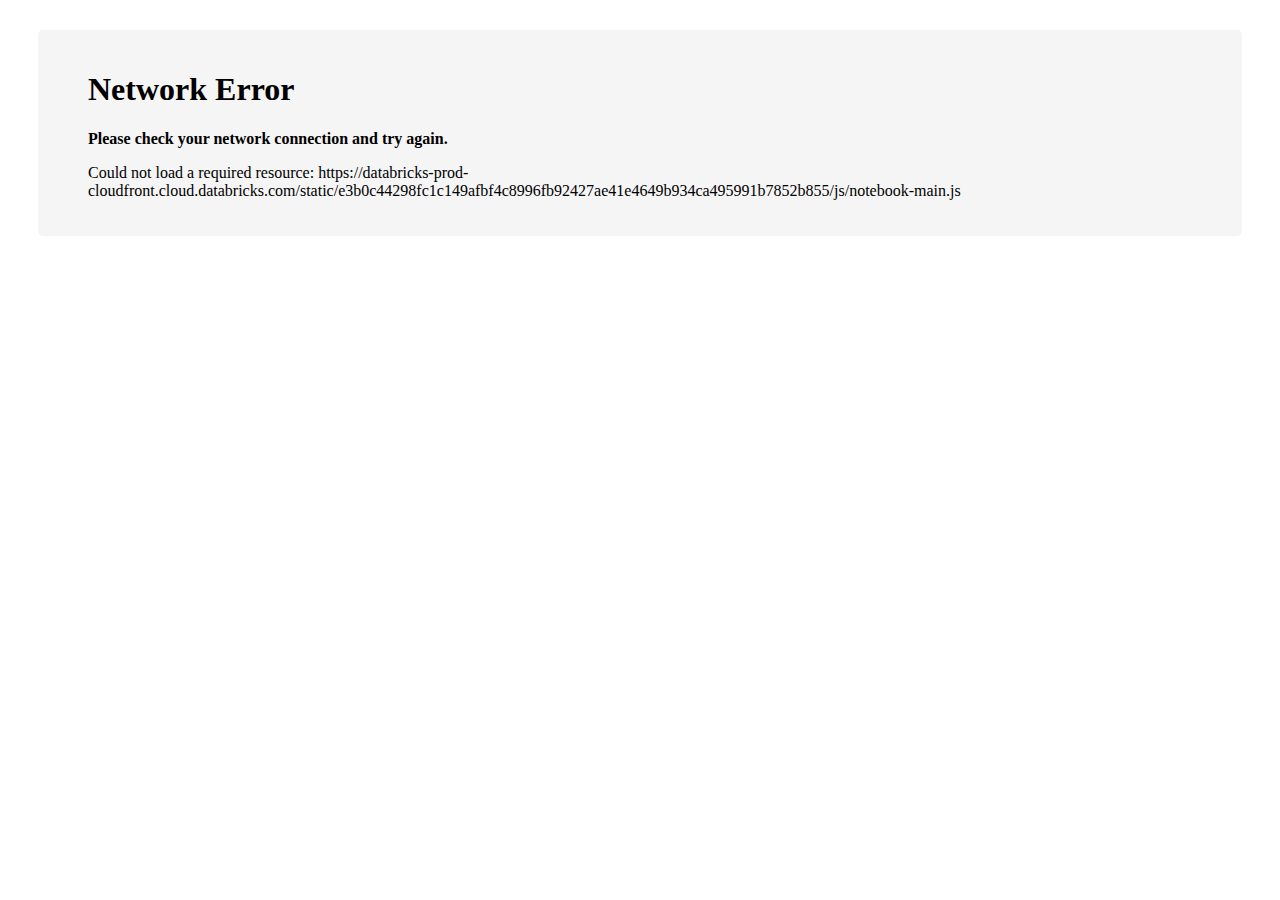
<file: recommender-system/ALS boatsPV.html>
<!DOCTYPE html>
<html>
<head>
  <meta name="databricks-html-version" content="1">
<title>ALS boatsPV - Databricks</title>

<meta charset="utf-8">
<meta name="google" content="notranslate">
<meta name="robots" content="nofollow">
<meta http-equiv="Content-Language" content="en">
<meta http-equiv="Content-Type" content="text/html; charset=UTF8">
<link rel="stylesheet"
  href="https://fonts.googleapis.com/css?family=Source+Code+Pro:400,700">

<link rel="stylesheet" type="text/css" href="https://databricks-prod-cloudfront.cloud.databricks.com/static/e3b0c44298fc1c149afbf4c8996fb92427ae41e4649b934ca495991b7852b855/lib/css/bootstrap.min.css">
<link rel="stylesheet" type="text/css" href="https://databricks-prod-cloudfront.cloud.databricks.com/static/e3b0c44298fc1c149afbf4c8996fb92427ae41e4649b934ca495991b7852b855/lib/jquery-ui-bundle/jquery-ui.min.css">
<link rel="stylesheet" type="text/css" href="https://databricks-prod-cloudfront.cloud.databricks.com/static/e3b0c44298fc1c149afbf4c8996fb92427ae41e4649b934ca495991b7852b855/css/main.css">
<link rel="stylesheet" href="https://databricks-prod-cloudfront.cloud.databricks.com/static/e3b0c44298fc1c149afbf4c8996fb92427ae41e4649b934ca495991b7852b855/css/print.css" media="print">
<link rel="icon" type="image/png" href="https://databricks-prod-cloudfront.cloud.databricks.com/static/e3b0c44298fc1c149afbf4c8996fb92427ae41e4649b934ca495991b7852b855/img/favicon.ico"/>
<script>window.settings = {"enableSshKeyUI":false,"defaultInteractivePricePerDBU":0.4,"enableOnDemandClusterType":true,"enableAutoCompleteAsYouType":[],"devTierName":"Community Edition","enableJobsPrefetching":true,"workspaceFeaturedLinks":[{"linkURI":"https://docs.databricks.com/index.html","displayName":"Documentation","icon":"question"},{"linkURI":"https://docs.databricks.com/release-notes/product/index.html","displayName":"Release Notes","icon":"code"},{"linkURI":"https://docs.databricks.com/spark/latest/training/index.html","displayName":"Training & Tutorials","icon":"graduation-cap"}],"enableClearStateFeature":false,"dbcForumURL":"http://forums.databricks.com/","enableProtoClusterInfoDeltaPublisher":true,"maxCustomTags":45,"enableInstanceProfilesUIInJobs":true,"nodeInfo":{"node_types":[{"support_ssh":false,"spark_heap_memory":4800,"instance_type_id":"r3.2xlarge","spark_core_oversubscription_factor":8.0,"node_type_id":"dev-tier-node","description":"Community Optimized","support_cluster_tags":false,"container_memory_mb":6000,"node_instance_type":{"instance_type_id":"r3.2xlarge","provider":"AWS","compute_units":26.0,"number_of_ips":15,"local_disks":1,"reserved_compute_units":3.64,"memory_mb":62464,"num_cores":8,"reserved_memory_mb":4800},"memory_mb":6144,"is_hidden":false,"category":"Community Edition","num_cores":0.88,"support_ebs_volumes":false,"is_deprecated":false}],"default_node_type_id":"dev-tier-node"},"enableClusterAcls":true,"notebookRevisionVisibilityHorizon":999999,"enableTableHandler":true,"maxEbsVolumesPerInstance":10,"isAdmin":true,"deltaProcessingBatchSize":1000,"enableLargeResultDownload":true,"maxElasticDiskCapacityGB":5000,"zoneInfos":[{"id":"us-west-2c","isDefault":true},{"id":"us-west-2b","isDefault":false},{"id":"us-west-2a","isDefault":false}],"enableCustomSpotPricingUIByTier":false,"enableEBSVolumesUIForJobs":true,"enablePublishNotebooks":true,"enableMaxConcurrentRuns":true,"enableJobAclsConfig":false,"enableFullTextSearch":false,"enableElasticSparkUI":false,"enableNewClustersCreate":true,"clusters":true,"allowRunOnPendingClusters":true,"fileStoreBase":"FileStore","enableSshKeyUIInJobs":true,"enableDetachAndAttachSubMenu":false,"configurableSparkOptionsSpec":[{"keyPattern":"spark\\.kryo(\\.[^\\.]+)+","valuePattern":".*","keyPatternDisplay":"spark.kryo.*","valuePatternDisplay":"*","description":"Configuration options for Kryo serialization"},{"keyPattern":"spark\\.io\\.compression\\.codec","valuePattern":"(lzf|snappy|org\\.apache\\.spark\\.io\\.LZFCompressionCodec|org\\.apache\\.spark\\.io\\.SnappyCompressionCodec)","keyPatternDisplay":"spark.io.compression.codec","valuePatternDisplay":"snappy|lzf","description":"The codec used to compress internal data such as RDD partitions, broadcast variables and shuffle outputs."},{"keyPattern":"spark\\.serializer","valuePattern":"(org\\.apache\\.spark\\.serializer\\.JavaSerializer|org\\.apache\\.spark\\.serializer\\.KryoSerializer)","keyPatternDisplay":"spark.serializer","valuePatternDisplay":"org.apache.spark.serializer.JavaSerializer|org.apache.spark.serializer.KryoSerializer","description":"Class to use for serializing objects that will be sent over the network or need to be cached in serialized form."},{"keyPattern":"spark\\.rdd\\.compress","valuePattern":"(true|false)","keyPatternDisplay":"spark.rdd.compress","valuePatternDisplay":"true|false","description":"Whether to compress serialized RDD partitions (e.g. for StorageLevel.MEMORY_ONLY_SER). Can save substantial space at the cost of some extra CPU time."},{"keyPattern":"spark\\.speculation","valuePattern":"(true|false)","keyPatternDisplay":"spark.speculation","valuePatternDisplay":"true|false","description":"Whether to use speculation (recommended off for streaming)"},{"keyPattern":"spark\\.es(\\.[^\\.]+)+","valuePattern":".*","keyPatternDisplay":"spark.es.*","valuePatternDisplay":"*","description":"Configuration options for ElasticSearch"},{"keyPattern":"es(\\.([^\\.]+))+","valuePattern":".*","keyPatternDisplay":"es.*","valuePatternDisplay":"*","description":"Configuration options for ElasticSearch"},{"keyPattern":"spark\\.(storage|shuffle)\\.memoryFraction","valuePattern":"0?\\.0*([1-9])([0-9])*","keyPatternDisplay":"spark.(storage|shuffle).memoryFraction","valuePatternDisplay":"(0.0,1.0)","description":"Fraction of Java heap to use for Spark's shuffle or storage"},{"keyPattern":"spark\\.streaming\\.backpressure\\.enabled","valuePattern":"(true|false)","keyPatternDisplay":"spark.streaming.backpressure.enabled","valuePatternDisplay":"true|false","description":"Enables or disables Spark Streaming's internal backpressure mechanism (since 1.5). This enables the Spark Streaming to control the receiving rate based on the current batch scheduling delays and processing times so that the system receives only as fast as the system can process. Internally, this dynamically sets the maximum receiving rate of receivers. This rate is upper bounded by the values `spark.streaming.receiver.maxRate` and `spark.streaming.kafka.maxRatePerPartition` if they are set."},{"keyPattern":"spark\\.streaming\\.receiver\\.maxRate","valuePattern":"^([0-9]{1,})$","keyPatternDisplay":"spark.streaming.receiver.maxRate","valuePatternDisplay":"numeric","description":"Maximum rate (number of records per second) at which each receiver will receive data. Effectively, each stream will consume at most this number of records per second. Setting this configuration to 0 or a negative number will put no limit on the rate. See the deployment guide in the Spark Streaming programing guide for mode details."},{"keyPattern":"spark\\.streaming\\.kafka\\.maxRatePerPartition","valuePattern":"^([0-9]{1,})$","keyPatternDisplay":"spark.streaming.kafka.maxRatePerPartition","valuePatternDisplay":"numeric","description":"Maximum rate (number of records per second) at which data will be read from each Kafka partition when using the Kafka direct stream API introduced in Spark 1.3. See the Kafka Integration guide for more details."},{"keyPattern":"spark\\.streaming\\.kafka\\.maxRetries","valuePattern":"^([0-9]{1,})$","keyPatternDisplay":"spark.streaming.kafka.maxRetries","valuePatternDisplay":"numeric","description":"Maximum number of consecutive retries the driver will make in order to find the latest offsets on the leader of each partition (a default value of 1 means that the driver will make a maximum of 2 attempts). Only applies to the Kafka direct stream API introduced in Spark 1.3."},{"keyPattern":"spark\\.streaming\\.ui\\.retainedBatches","valuePattern":"^([0-9]{1,})$","keyPatternDisplay":"spark.streaming.ui.retainedBatches","valuePatternDisplay":"numeric","description":"How many batches the Spark Streaming UI and status APIs remember before garbage collecting."}],"enableReactNotebookComments":true,"enableAdminPasswordReset":false,"enableResetPassword":true,"maxClusterTagValueLength":255,"enableJobsSparkUpgrade":true,"perClusterAutoterminationEnabled":false,"enableNotebookCommandNumbers":true,"sparkVersions":[{"key":"1.6.3-db2-hadoop2-scala2.10","displayName":"Spark 1.6.3-db2 (Hadoop 2, Scala 2.10)","packageLabel":"spark-image-aba860a0ffce4f3471fb14aefdcb1d768ac66a53a5ad884c48745ef98aeb9d67","upgradable":true,"deprecated":false,"customerVisible":true},{"key":"1.6.x-ubuntu15.10","displayName":"Spark 1.6.x (Hadoop 1)","packageLabel":"spark-image-8cea23fb9094e174bf5815d79009f4a8e383eb86cf2909cf6c6434ed8da2a16a","upgradable":true,"deprecated":false,"customerVisible":false},{"key":"1.4.x-ubuntu15.10","displayName":"Spark 1.4.1 (Hadoop 1)","packageLabel":"spark-image-f710650fb8aaade8e4e812368ea87c45cd8cd0b5e6894ca6c94f3354e8daa6dc","upgradable":true,"deprecated":false,"customerVisible":true},{"key":"2.2.x-scala2.11","displayName":"Spark 2.2 RC2 (Experimental, Scala 2.11)","packageLabel":"spark-image-56c2cdbb969d51a3f238b9ebee9e2029cfb61f8fa282b9941fd86da4268ddf18","upgradable":true,"deprecated":false,"customerVisible":true},{"key":"2.1.0-db2-scala2.11","displayName":"Spark 2.1.0-db2 (Scala 2.11)","packageLabel":"spark-image-267c4490a3ab8a39acdbbd9f1d36f6decdecebf013e30dd677faff50f1d9cf8b","upgradable":true,"deprecated":false,"customerVisible":false},{"key":"2.0.0-ubuntu15.10-scala2.10","displayName":"Spark 2.0.0 (Scala 2.10)","packageLabel":"spark-image-073c1b52ace74f251fae2680624a0d8d184a8b57096d1c21c5ce56c29be6a37a","upgradable":true,"deprecated":true,"customerVisible":false},{"key":"2.0.2-db3-scala2.10","displayName":"Spark 2.0.2-db3 (Scala 2.10)","packageLabel":"spark-image-584091dedb690de20e8cf22d9e02fdcce1281edda99eedb441a418d50e28088f","upgradable":true,"deprecated":false,"customerVisible":true},{"key":"2.1.0-db1-scala2.11","displayName":"Spark 2.1.0-db1 (Scala 2.11)","packageLabel":"spark-image-e8ad5b72cf0f899dcf2b4720c1f572ab0e87a311d6113b943b4e1d4a7edb77eb","upgradable":true,"deprecated":true,"customerVisible":false},{"key":"2.1.1-db4-scala2.11","displayName":"Spark 2.1.1-db4 (Scala 2.11)","packageLabel":"spark-image-52bca0ca866e3f4243d3820a783abf3b9b3b553edf234abef14b892657ceaca9","upgradable":true,"deprecated":false,"customerVisible":true},{"key":"2.1.0-db2-scala2.10","displayName":"Spark 2.1.0-db2 (Scala 2.10)","packageLabel":"spark-image-a2ca4f6b58c95f78dca91b1340305ab3fe32673bd894da2fa8e1dc8a9f8d0478","upgradable":true,"deprecated":false,"customerVisible":false},{"key":"1.6.x-ubuntu15.10-hadoop1","displayName":"Spark 1.6.x (Hadoop 1)","packageLabel":"spark-image-8cea23fb9094e174bf5815d79009f4a8e383eb86cf2909cf6c6434ed8da2a16a","upgradable":true,"deprecated":false,"customerVisible":false},{"key":"2.0.2-db4-scala2.11","displayName":"Spark 2.0.2-db4 (Scala 2.11)","packageLabel":"spark-image-7dbc7583e8271765b8a1508cb9e832768e35489bbde2c4c790bc6766aee2fd7f","upgradable":true,"deprecated":false,"customerVisible":true},{"key":"1.6.1-ubuntu15.10-hadoop1","displayName":"Spark 1.6.1 (Hadoop 1)","packageLabel":"spark-image-21d1cac181b7b8856dd1b4214a3a734f95b5289089349db9d9c926cb87d843db","upgradable":true,"deprecated":true,"customerVisible":false},{"key":"2.0.x-gpu-scala2.11","displayName":"Spark 2.0 (Auto-updating, GPU, Scala 2.11 experimental)","packageLabel":"spark-image-968b89f1d0ec32e1ee4dacd04838cae25ef44370a441224177a37980d539d83a","upgradable":true,"deprecated":false,"customerVisible":true},{"key":"1.6.2-ubuntu15.10-hadoop1","displayName":"Spark 1.6.2 (Hadoop 1)","packageLabel":"spark-image-8cea23fb9094e174bf5815d79009f4a8e383eb86cf2909cf6c6434ed8da2a16a","upgradable":true,"deprecated":true,"customerVisible":false},{"key":"1.6.3-db1-hadoop2-scala2.10","displayName":"Spark 1.6.3-db1 (Hadoop 2, Scala 2.10)","packageLabel":"spark-image-eaa8d9b990015a14e032fb2e2e15be0b8d5af9627cd01d855df728b67969d5d9","upgradable":true,"deprecated":false,"customerVisible":true},{"key":"1.6.3-db2-hadoop1-scala2.10","displayName":"Spark 1.6.3-db2 (Hadoop 1, Scala 2.10)","packageLabel":"spark-image-14112ea0645bea94333a571a150819ce85573cf5541167d905b7e6588645cf3b","upgradable":true,"deprecated":false,"customerVisible":true},{"key":"1.6.2-ubuntu15.10-hadoop2","displayName":"Spark 1.6.2 (Hadoop 2)","packageLabel":"spark-image-161245e66d887cd775e23286a54bab0b146143e1289f25bd1732beac454a1561","upgradable":true,"deprecated":true,"customerVisible":false},{"key":"1.6.1-ubuntu15.10-hadoop2","displayName":"Spark 1.6.1 (Hadoop 2)","packageLabel":"spark-image-4cafdf8bc6cba8edad12f441e3b3f0a8ea27da35c896bc8290e16b41fd15496a","upgradable":true,"deprecated":true,"customerVisible":false},{"key":"2.0.2-db2-scala2.10","displayName":"Spark 2.0.2-db2 (Scala 2.10)","packageLabel":"spark-image-36d48f22cca7a907538e07df71847dd22aaf84a852c2eeea2dcefe24c681602f","upgradable":true,"deprecated":true,"customerVisible":false},{"key":"2.0.x-ubuntu15.10-scala2.11","displayName":"Spark 2.0 (Ubuntu 15.10, Scala 2.11, deprecated)","packageLabel":"spark-image-8e1c50d626a52eac5a6c8129e09ae206ba9890f4523775f77af4ad6d99a64c44","upgradable":true,"deprecated":true,"customerVisible":false},{"key":"2.0.x-scala2.10","displayName":"Spark 2.0 (Auto-updating, Scala 2.10)","packageLabel":"spark-image-859e88079f97f58d50e25163b39a1943d1eeac0b6939c5a65faba986477e311a","upgradable":true,"deprecated":false,"customerVisible":true},{"key":"2.1.1-db4-scala2.10","displayName":"Spark 2.1.1-db4 (Scala 2.10)","packageLabel":"spark-image-c7c0224de396cd1563addc1ae4bca6ba823780b6babe6c3729ddf73008f29ba4","upgradable":true,"deprecated":false,"customerVisible":true},{"key":"2.0.2-db1-scala2.11","displayName":"Spark 2.0.2-db1 (Scala 2.11)","packageLabel":"spark-image-c2d623f03dd44097493c01aa54a941fc31978ebe6d759b36c75b716b2ff6ab9c","upgradable":true,"deprecated":true,"customerVisible":false},{"key":"2.0.2-db4-scala2.10","displayName":"Spark 2.0.2-db4 (Scala 2.10)","packageLabel":"spark-image-859e88079f97f58d50e25163b39a1943d1eeac0b6939c5a65faba986477e311a","upgradable":true,"deprecated":false,"customerVisible":true},{"key":"1.5.x-ubuntu15.10","displayName":"Spark 1.5.2 (Hadoop 1)","packageLabel":"spark-image-c9d2a8abf41f157a4acc6d52bc721090346f6fea2de356f3a66e388f54481698","upgradable":true,"deprecated":false,"customerVisible":true},{"key":"2.2.x-scala2.10","displayName":"Spark 2.2 RC2 (Experimental, Scala 2.10)","packageLabel":"spark-image-3aa5d0a0bd86bb8f06ec7e40ccd7dd5892a04da6d27ba6ac426cddea97c61757","upgradable":true,"deprecated":false,"customerVisible":true},{"key":"2.0.x-scala2.11","displayName":"Spark 2.0 (Auto-updating, Scala 2.11)","packageLabel":"spark-image-7dbc7583e8271765b8a1508cb9e832768e35489bbde2c4c790bc6766aee2fd7f","upgradable":true,"deprecated":false,"customerVisible":true},{"key":"2.1.x-scala2.10","displayName":"Spark 2.1 (Auto-updating, Scala 2.10)","packageLabel":"spark-image-c7c0224de396cd1563addc1ae4bca6ba823780b6babe6c3729ddf73008f29ba4","upgradable":true,"deprecated":false,"customerVisible":true},{"key":"2.1.0-db3-scala2.10","displayName":"Spark 2.1.0-db3 (Scala 2.10)","packageLabel":"spark-image-25a17d070af155f10c4232dcc6248e36a2eb48c24f8d4fc00f34041b86bd1626","upgradable":true,"deprecated":false,"customerVisible":true},{"key":"2.0.2-db2-scala2.11","displayName":"Spark 2.0.2-db2 (Scala 2.11)","packageLabel":"spark-image-4fa852ba378e97815083b96c9cada7b962a513ec23554a5fc849f7f1dd8c065a","upgradable":true,"deprecated":true,"customerVisible":false},{"key":"1.3.x-ubuntu15.10","displayName":"Spark 1.3.0 (Hadoop 1)","packageLabel":"spark-image-40d2842670bc3dc178b14042501847d76171437ccf70613fa397a7a24c48b912","upgradable":true,"deprecated":false,"customerVisible":true},{"key":"2.0.1-db1-scala2.11","displayName":"Spark 2.0.1-db1 (Scala 2.11)","packageLabel":"spark-image-10ab19f634bbfdb860446c326a9f76dc25bfa87de6403b980566279142a289ea","upgradable":true,"deprecated":true,"customerVisible":false},{"key":"2.0.2-db3-scala2.11","displayName":"Spark 2.0.2-db3 (Scala 2.11)","packageLabel":"spark-image-7fd7aaa89d55692e429115ae7eac3b1a1dc4de705d50510995f34306b39c2397","upgradable":true,"deprecated":false,"customerVisible":true},{"key":"1.6.3-db1-hadoop1-scala2.10","displayName":"Spark 1.6.3-db1 (Hadoop 1, Scala 2.10)","packageLabel":"spark-image-d50af1032799546b8ccbeeb76889a20c819ebc2a0e68ea20920cb30d3895d3ae","upgradable":true,"deprecated":false,"customerVisible":true},{"key":"2.0.2-db1-scala2.10","displayName":"Spark 2.0.2-db1 (Scala 2.10)","packageLabel":"spark-image-654bdd6e9bad70079491987d853b4b7abf3b736fff099701501acaabe0e75c41","upgradable":true,"deprecated":true,"customerVisible":false},{"key":"2.0.x-ubuntu15.10","displayName":"Spark 2.0 (Ubuntu 15.10, Scala 2.10, deprecated)","packageLabel":"spark-image-a659f3909d51b38d297b20532fc807ecf708cfb7440ce9b090c406ab0c1e4b7e","upgradable":true,"deprecated":true,"customerVisible":false},{"key":"2.0.1-db1-scala2.10","displayName":"Spark 2.0.1-db1 (Scala 2.10)","packageLabel":"spark-image-5a13c2db3091986a4e7363006cc185c5b1108c7761ef5d0218506cf2e6643840","upgradable":true,"deprecated":true,"customerVisible":false},{"key":"2.1.x-scala2.11","displayName":"Spark 2.1 (Auto-updating, Scala 2.11)","packageLabel":"spark-image-52bca0ca866e3f4243d3820a783abf3b9b3b553edf234abef14b892657ceaca9","upgradable":true,"deprecated":false,"customerVisible":true},{"key":"2.1.0-db1-scala2.10","displayName":"Spark 2.1.0-db1 (Scala 2.10)","packageLabel":"spark-image-f0ab82a5deb7908e0d159e9af066ba05fb56e1edb35bdad41b7ad2fd62a9b546","upgradable":true,"deprecated":true,"customerVisible":false},{"key":"1.6.0-ubuntu15.10","displayName":"Spark 1.6.0 (Hadoop 1)","packageLabel":"spark-image-10ef758029b8c7e19cd7f4fb52fff9180d75db92ca071bd94c47f3c1171a7cb5","upgradable":true,"deprecated":true,"customerVisible":false},{"key":"1.6.x-ubuntu15.10-hadoop2","displayName":"Spark 1.6.x (Hadoop 2)","packageLabel":"spark-image-161245e66d887cd775e23286a54bab0b146143e1289f25bd1732beac454a1561","upgradable":true,"deprecated":false,"customerVisible":false},{"key":"2.0.0-ubuntu15.10-scala2.11","displayName":"Spark 2.0.0 (Scala 2.11)","packageLabel":"spark-image-b4ec141e751f201399f8358a82efee202560f7ed05e1a04a2ae8778f6324b909","upgradable":true,"deprecated":true,"customerVisible":false},{"key":"2.1.0-db3-scala2.11","displayName":"Spark 2.1.0-db3 (Scala 2.11)","packageLabel":"spark-image-ccbc6b73f158e2001fc1fb8c827bfdde425d8bd6d65cb7b3269784c28bb72c16","upgradable":true,"deprecated":false,"customerVisible":true}],"enableRestrictedClusterCreation":true,"enableFeedback":true,"enableClusterAutoScaling":false,"enableUserVisibleDefaultTags":true,"defaultNumWorkers":0,"serverContinuationTimeoutMillis":10000,"driverStderrFilePrefix":"stderr","enableNotebookRefresh":false,"accountsOwnerUrl":"https://accounts.cloud.databricks.com/registration.html#login","driverStdoutFilePrefix":"stdout","defaultNodeTypeToPricingUnitsMap":{"r3.2xlarge":2,"class-node":1,"m4.2xlarge":0.5,"r4.xlarge":1,"m4.4xlarge":0.5,"r4.16xlarge":8,"p2.8xlarge":16,"m4.10xlarge":0.5,"r3.8xlarge":8,"r4.4xlarge":4,"dev-tier-node":1,"c3.8xlarge":4,"r3.4xlarge":4,"i2.4xlarge":6,"m4.xlarge":0.5,"r4.8xlarge":8,"r4.large":0.5,"development-node":1,"i2.2xlarge":3,"g2.8xlarge":6,"memory-optimized":1,"m4.large":0.5,"p2.16xlarge":24,"c3.2xlarge":1,"c4.2xlarge":1,"i2.xlarge":1.5,"compute-optimized":1,"c4.4xlarge":2,"c3.4xlarge":2,"g2.2xlarge":1.5,"p2.xlarge":2,"m4.16xlarge":0.5,"c4.8xlarge":4,"r3.xlarge":1,"r4.2xlarge":2,"i2.8xlarge":12},"enableSparkDocsSearch":true,"sparkHistoryServerEnabled":true,"enableEBSVolumesUI":false,"sanitizeMarkdownHtml":true,"enableIPythonImportExport":true,"enableClusterTagsUIForJobs":true,"enableClusterTagsUI":false,"enableNotebookHistoryDiffing":true,"branch":"2.45","accountsLimit":3,"enableSparkEnvironmentVariables":true,"enableX509Authentication":false,"enableStructuredStreamingNbOptimizations":true,"enableNotebookGitBranching":true,"local":false,"enableNotebookLazyRenderWrapper":false,"enableClusterAutoScalingForJobs":false,"enableStrongPassword":false,"displayDefaultContainerMemoryGB":6,"enableNotebookCommandMode":true,"disableS3TableImport":false,"deploymentMode":"production","useSpotForWorkers":true,"enableUserInviteWorkflow":true,"enableStaticNotebooks":true,"enableCssTransitions":true,"minClusterTagKeyLength":1,"showHomepageFeaturedLinks":true,"pricingURL":"https://databricks.com/product/pricing","enableClusterAclsConfig":false,"useTempS3UrlForTableUpload":false,"notifyLastLogin":false,"enableSshKeyUIByTier":false,"defaultAutomatedPricePerDBU":0.2,"enableNotebookGitVersioning":true,"files":"files/","feedbackEmail":"feedback@databricks.com","enableDriverLogsUI":true,"enableWorkspaceAclsConfig":false,"dropzoneMaxFileSize":2047,"enableNewClustersList":false,"enableNewDashboardViews":true,"driverLog4jFilePrefix":"log4j","enableSingleSignOn":true,"enableMavenLibraries":true,"displayRowLimit":1000,"deltaProcessingAsyncEnabled":true,"enableSparkEnvironmentVariablesUI":false,"defaultSparkVersion":{"key":"2.1.x-scala2.10","displayName":"Spark 2.1 (Auto-updating, Scala 2.10)","packageLabel":"spark-image-c7c0224de396cd1563addc1ae4bca6ba823780b6babe6c3729ddf73008f29ba4","upgradable":true,"deprecated":false,"customerVisible":true},"enableCustomSpotPricing":false,"enableMountAclsConfig":false,"defaultAutoterminationMin":180,"useDevTierHomePage":true,"enableClusterClone":true,"enableNotebookLineNumbers":true,"enablePublishHub":false,"notebookHubUrl":"http://hub.dev.databricks.com/","showSqlEndpoints":false,"enableClusterAclsByTier":false,"databricksDocsBaseUrl":"https://docs.databricks.com/","cloud":"AWS","disallowAddingAdmins":true,"enableSparkConfUI":true,"featureTier":"DEVELOPER_BASIC_TIER","mavenCentralSearchEndpoint":"http://search.maven.org/solrsearch/select","enableOrgSwitcherUI":true,"clustersLimit":1,"enableJdbcImport":true,"enableElasticDisk":false,"logfiles":"logfiles/","enableWebappSharding":true,"enableClusterDeltaUpdates":true,"enableSingleSignOnLogin":false,"ebsVolumeSizeLimitGB":{"GENERAL_PURPOSE_SSD":[100,4096],"THROUGHPUT_OPTIMIZED_HDD":[500,4096]},"enableMountAcls":false,"requireEmailUserName":true,"dbcFeedbackURL":"mailto:feedback@databricks.com","enableMountAclService":true,"enableWorkspaceAcls":false,"maxClusterTagKeyLength":127,"gitHash":"2ea9484d5015af67bcd21b4075cad98c95f5c112","showWorkspaceFeaturedLinks":true,"signupUrl":"https://databricks.com/try-databricks","allowFeedbackForumAccess":true,"enableImportFromUrl":true,"enableMiniClusters":true,"enableNewTableUI":true,"enableDebugUI":false,"enableStreamingMetricsDashboard":true,"allowNonAdminUsers":true,"enableSingleSignOnByTier":false,"enableJobsRetryOnTimeout":true,"useStandardTierUpgradeTooltips":true,"staticNotebookResourceUrl":"https://databricks-prod-cloudfront.cloud.databricks.com/static/e3b0c44298fc1c149afbf4c8996fb92427ae41e4649b934ca495991b7852b855/","enableSpotClusterType":true,"enableSparkPackages":true,"dynamicSparkVersions":true,"enableClusterTagsUIByTier":false,"enableNotebookHistoryUI":true,"enableClusterLoggingUI":true,"enableDatabaseDropdownInTableUI":false,"showDebugCounters":false,"enableInstanceProfilesUI":false,"enableFolderHtmlExport":true,"homepageFeaturedLinks":[{"linkURI":"https://docs.databricks.com/_static/notebooks/gentle-introduction-to-apache-spark.html","displayName":"Introduction to Apache Spark on Databricks","icon":"img/home/Python_icon.svg"},{"linkURI":"https://docs.databricks.com/_static/notebooks/databricks-for-data-scientists.html","displayName":"Databricks for Data Scientists","icon":"img/home/Scala_icon.svg"},{"linkURI":"https://docs.databricks.com/_static/notebooks/structured-streaming-python.html","displayName":"Introduction to Structured Streaming","icon":"img/home/Python_icon.svg"}],"enableClusterStart":true,"enableEBSVolumesUIByTier":false,"enableNewJobClusterEdit":false,"upgradeURL":"https://accounts.cloud.databricks.com/registration.html#login","maxAutoterminationMinutes":10000,"autoterminateClustersByDefault":true,"notebookLoadingBackground":"#fff","sshContainerForwardedPort":2200,"enableServerAutoComplete":true,"enableStaticHtmlImport":true,"enableInstanceProfilesByTier":false,"defaultMemoryPerContainerMB":6000,"enablePresenceUI":true,"minAutoterminationMinutes":10,"accounts":true,"useOnDemandClustersByDefault":true,"useFramedStaticNotebooks":false,"enableNewProgressReportUI":true,"defaultCoresPerContainer":4,"showTerminationReason":true,"enableNewClustersGet":true,"showPricePerDBU":false,"showSqlProxyUI":true};</script>
<script>var __DATABRICKS_NOTEBOOK_MODEL = {"version":"NotebookV1","origId":2819105119016378,"name":"ALS boatsPV","language":"python","commands":[{"version":"CommandV1","origId":2819105119016380,"guid":"3b2d93af-b4b1-4f9f-b3e8-36e25a42a5a3","subtype":"command","commandType":"auto","position":1.0,"command":"# Replace with your values\n#\n# NOTE: Set the access to this notebook appropriately to protect the security of your keys.\n# Or you can delete this cell after you run the mount command below once successfully.\nACCESS_KEY = \"YOUR_ACCESS_KEY_HERE\"\nSECRET_KEY = \"YOUR_SEC_KEY_HERE\"\nENCODED_SECRET_KEY = SECRET_KEY.replace(\"/\", \"%2F\")\nAWS_BUCKET_NAME = \"bizintel-tutorial\"\nMOUNT_NAME = \"als_pv\"\ndbutils.fs.mount(\"s3n://%s:%s@%s\" % (ACCESS_KEY, ENCODED_SECRET_KEY, AWS_BUCKET_NAME), \"/mnt/%s\" % MOUNT_NAME)","commandVersion":0,"state":"error","results":{"type":"html","data":"<div class=\"ansiout\"></div>","arguments":{},"addedWidgets":{},"removedWidgets":[]},"errorSummary":"java.rmi.RemoteException: java.lang.IllegalArgumentException: requirement failed: Directory already mounted: /mnt/als_pv; nested exception is: ","error":"<div class=\"ansiout\"><span class=\"ansired\">---------------------------------------------------------------------------</span>\n<span class=\"ansired\">ExecutionError</span>                            Traceback (most recent call last)\n<span class=\"ansigreen\">&lt;ipython-input-2-49de2315b0eb&gt;</span> in <span class=\"ansicyan\">&lt;module&gt;</span><span class=\"ansiblue\">()</span>\n<span class=\"ansigreen\">      8</span> AWS_BUCKET_NAME <span class=\"ansiyellow\">=</span> <span class=\"ansiblue\">&quot;bizintel-tutorial&quot;</span><span class=\"ansiyellow\"></span>\n<span class=\"ansigreen\">      9</span> MOUNT_NAME <span class=\"ansiyellow\">=</span> <span class=\"ansiblue\">&quot;als_pv&quot;</span><span class=\"ansiyellow\"></span>\n<span class=\"ansigreen\">---&gt; 10</span><span class=\"ansiyellow\"> </span>dbutils<span class=\"ansiyellow\">.</span>fs<span class=\"ansiyellow\">.</span>mount<span class=\"ansiyellow\">(</span><span class=\"ansiblue\">&quot;s3n://%s:%s@%s&quot;</span> <span class=\"ansiyellow\">%</span> <span class=\"ansiyellow\">(</span>ACCESS_KEY<span class=\"ansiyellow\">,</span> ENCODED_SECRET_KEY<span class=\"ansiyellow\">,</span> AWS_BUCKET_NAME<span class=\"ansiyellow\">)</span><span class=\"ansiyellow\">,</span> <span class=\"ansiblue\">&quot;/mnt/%s&quot;</span> <span class=\"ansiyellow\">%</span> MOUNT_NAME<span class=\"ansiyellow\">)</span><span class=\"ansiyellow\"></span>\n\n<span class=\"ansigreen\">/tmp/1493854270151-0/dbutils.py</span> in <span class=\"ansicyan\">f_with_exception_handling</span><span class=\"ansiblue\">(*args, **kwargs)</span>\n<span class=\"ansigreen\">    161</span>                     <span class=\"ansigreen\">class</span> ExecutionError<span class=\"ansiyellow\">(</span>Exception<span class=\"ansiyellow\">)</span><span class=\"ansiyellow\">:</span><span class=\"ansiyellow\"></span>\n<span class=\"ansigreen\">    162</span>                         <span class=\"ansigreen\">pass</span><span class=\"ansiyellow\"></span>\n<span class=\"ansigreen\">--&gt; 163</span><span class=\"ansiyellow\">                     </span><span class=\"ansigreen\">raise</span> ExecutionError<span class=\"ansiyellow\">(</span>str<span class=\"ansiyellow\">(</span>e<span class=\"ansiyellow\">)</span><span class=\"ansiyellow\">)</span><span class=\"ansiyellow\"></span>\n<span class=\"ansigreen\">    164</span>             <span class=\"ansigreen\">return</span> f_with_exception_handling<span class=\"ansiyellow\"></span>\n<span class=\"ansigreen\">    165</span> <span class=\"ansiyellow\"></span>\n\n<span class=\"ansired\">ExecutionError</span>: An error occurred while calling o113.mount.\n: java.rmi.RemoteException: java.lang.IllegalArgumentException: requirement failed: Directory already mounted: /mnt/als_pv; nested exception is: \n\tjava.lang.IllegalArgumentException: requirement failed: Directory already mounted: /mnt/als_pv\n\tat com.databricks.backend.daemon.data.client.DbfsClient.send0(DbfsClient.scala:86)\n\tat com.databricks.backend.daemon.data.client.DbfsClient.sendIdempotent(DbfsClient.scala:44)\n\tat com.databricks.backend.daemon.dbutils.DBUtilsCore.mount(DBUtilsCore.scala:322)\n\tat sun.reflect.NativeMethodAccessorImpl.invoke0(Native Method)\n\tat sun.reflect.NativeMethodAccessorImpl.invoke(NativeMethodAccessorImpl.java:62)\n\tat sun.reflect.DelegatingMethodAccessorImpl.invoke(DelegatingMethodAccessorImpl.java:43)\n\tat java.lang.reflect.Method.invoke(Method.java:498)\n\tat py4j.reflection.MethodInvoker.invoke(MethodInvoker.java:244)\n\tat py4j.reflection.ReflectionEngine.invoke(ReflectionEngine.java:357)\n\tat py4j.Gateway.invoke(Gateway.java:280)\n\tat py4j.commands.AbstractCommand.invokeMethod(AbstractCommand.java:132)\n\tat py4j.commands.CallCommand.execute(CallCommand.java:79)\n\tat py4j.GatewayConnection.run(GatewayConnection.java:214)\n\tat java.lang.Thread.run(Thread.java:745)\nCaused by: java.lang.IllegalArgumentException: requirement failed: Directory already mounted: /mnt/als_pv\n\tat scala.Predef$.require(Predef.scala:233)\n\tat com.databricks.backend.daemon.data.server.DefaultMetadataManager.insertMount(MetadataManager.scala:126)\n\tat com.databricks.backend.daemon.data.server.handler.MountHandler.receive(MountHandler.scala:39)\n\tat com.databricks.backend.daemon.data.server.session.SessionContext$$anonfun$queryHandlers$1.apply(SessionContext.scala:63)\n\tat com.databricks.backend.daemon.data.server.session.SessionContext$$anonfun$queryHandlers$1.apply(SessionContext.scala:62)\n\tat scala.collection.immutable.List.foreach(List.scala:318)\n\tat com.databricks.backend.daemon.data.server.session.SessionContext.queryHandlers(SessionContext.scala:62)\n\tat com.databricks.backend.daemon.data.server.DbfsServerBackend$$anonfun$receive$1.applyOrElse(DbfsServerBackend.scala:245)\n\tat com.databricks.backend.daemon.data.server.DbfsServerBackend$$anonfun$receive$1.applyOrElse(DbfsServerBackend.scala:226)\n\tat com.databricks.rpc.ServerBackend$$anonfun$internalReceive$1.applyOrElse(ServerBackend.scala:41)\n\tat com.databricks.rpc.ServerBackend$$anonfun$internalReceive$1.applyOrElse(ServerBackend.scala:36)\n\tat scala.runtime.AbstractPartialFunction.apply(AbstractPartialFunction.scala:33)\n\tat com.databricks.rpc.ServerBackend$$anonfun$commonReceive$1.applyOrElse(ServerBackend.scala:56)\n\tat com.databricks.rpc.ServerBackend$$anonfun$commonReceive$1.applyOrElse(ServerBackend.scala:56)\n\tat scala.PartialFunction$OrElse.apply(PartialFunction.scala:162)\n\tat com.databricks.rpc.JettyServer$RequestManager$$anonfun$10.apply(JettyServer.scala:267)\n\tat scala.util.Try$.apply(Try.scala:161)\n\tat com.databricks.rpc.JettyServer$RequestManager.handleRPC(JettyServer.scala:267)\n\tat com.databricks.rpc.JettyServer$RequestManager.com$databricks$rpc$JettyServer$RequestManager$$handleRequestAndRespond(JettyServer.scala:202)\n\tat com.databricks.rpc.JettyServer$RequestManager$$anonfun$handleHttp$1.apply$mcV$sp(JettyServer.scala:145)\n\tat com.databricks.rpc.JettyServer$RequestManager$$anonfun$handleHttp$1.apply(JettyServer.scala:136)\n\tat com.databricks.rpc.JettyServer$RequestManager$$anonfun$handleHttp$1.apply(JettyServer.scala:136)\n\tat com.databricks.logging.UsageLogging$$anonfun$withAttributionContext$1.apply(UsageLogging.scala:173)\n\tat scala.util.DynamicVariable.withValue(DynamicVariable.scala:57)\n\tat com.databricks.logging.UsageLogging$class.withAttributionContext(UsageLogging.scala:168)\n\tat com.databricks.rpc.JettyServer$.withAttributionContext(JettyServer.scala:75)\n\tat com.databricks.logging.UsageLogging$class.withAttributionTags(UsageLogging.scala:206)\n\tat com.databricks.rpc.JettyServer$.withAttributionTags(JettyServer.scala:75)\n\tat com.databricks.rpc.JettyServer$RequestManager.handleHttp(JettyServer.scala:135)\n\tat com.databricks.rpc.JettyServer$RequestManager.doGet(JettyServer.scala:90)\n\tat javax.servlet.http.HttpServlet.service(HttpServlet.java:687)\n\tat javax.servlet.http.HttpServlet.service(HttpServlet.java:790)\n\tat org.eclipse.jetty.servlet.ServletHolder.handle(ServletHolder.java:845)\n\tat org.eclipse.jetty.servlet.ServletHandler.doHandle(ServletHandler.java:583)\n\tat org.eclipse.jetty.servlet.ServletHandler.doScope(ServletHandler.java:513)\n\tat org.eclipse.jetty.server.handler.ScopedHandler.handle(ScopedHandler.java:141)\n\tat org.eclipse.jetty.server.handler.HandlerWrapper.handle(HandlerWrapper.java:134)\n\tat org.eclipse.jetty.server.Server.handle(Server.java:524)\n\tat org.eclipse.jetty.server.HttpChannel.handle(HttpChannel.java:319)\n\tat org.eclipse.jetty.server.HttpConnection.onFillable(HttpConnection.java:253)\n\tat org.eclipse.jetty.io.AbstractConnection$ReadCallback.succeeded(AbstractConnection.java:273)\n\tat org.eclipse.jetty.io.FillInterest.fillable(FillInterest.java:95)\n\tat org.eclipse.jetty.io.SelectChannelEndPoint$2.run(SelectChannelEndPoint.java:93)\n\tat org.eclipse.jetty.util.thread.strategy.ExecuteProduceConsume.executeProduceConsume(ExecuteProduceConsume.java:303)\n\tat org.eclipse.jetty.util.thread.strategy.ExecuteProduceConsume.produceConsume(ExecuteProduceConsume.java:148)\n\tat org.eclipse.jetty.util.thread.strategy.ExecuteProduceConsume.run(ExecuteProduceConsume.java:136)\n\tat org.eclipse.jetty.util.thread.QueuedThreadPool.runJob(QueuedThreadPool.java:671)\n\tat org.eclipse.jetty.util.thread.QueuedThreadPool$2.run(QueuedThreadPool.java:589)\n\t... 1 more\n</div>","workflows":[],"startTime":1493854314500,"submitTime":1493854314500,"finishTime":1493854315686,"collapsed":false,"bindings":{},"inputWidgets":{},"displayType":"table","width":"auto","height":"auto","xColumns":null,"yColumns":null,"pivotColumns":null,"pivotAggregation":null,"customPlotOptions":{},"commentThread":[],"commentsVisible":false,"parentHierarchy":[],"diffInserts":[],"diffDeletes":[],"globalVars":{},"latestUser":"a user","commandTitle":"","showCommandTitle":false,"hideCommandCode":false,"hideCommandResult":false,"iPythonMetadata":null,"streamStates":{},"nuid":"909cfa96-8047-4b07-a084-57257ebbec0a"},{"version":"CommandV1","origId":127379081314564,"guid":"b9f2dda2-85a3-4eab-ad10-4ac049979273","subtype":"command","commandType":"auto","position":1.5,"command":"import urllib\nfrom pyspark.sql.types import *\nfrom pyspark.sql import SQLContext, Row\nfrom pyspark.sql import functions as F\nfrom pyspark.sql.window import Window\nfrom pyspark.sql.functions import col  ","commandVersion":0,"state":"finished","results":{"type":"html","data":"<div class=\"ansiout\"></div>","arguments":{},"addedWidgets":{},"removedWidgets":[]},"errorSummary":null,"error":null,"workflows":[],"startTime":1493900291230,"submitTime":1493900291210,"finishTime":1493900291304,"collapsed":false,"bindings":{},"inputWidgets":{},"displayType":"table","width":"auto","height":"auto","xColumns":null,"yColumns":null,"pivotColumns":null,"pivotAggregation":null,"customPlotOptions":{},"commentThread":[],"commentsVisible":false,"parentHierarchy":[],"diffInserts":[],"diffDeletes":[],"globalVars":{},"latestUser":"a user","commandTitle":"","showCommandTitle":false,"hideCommandCode":false,"hideCommandResult":false,"iPythonMetadata":null,"streamStates":{},"nuid":"061c2ac9-d4a2-42bc-9be7-4ffec407f03f"},{"version":"CommandV1","origId":2819105119016384,"guid":"c8650171-503b-4e0b-9fe3-ba6afc948030","subtype":"command","commandType":"auto","position":2.0,"command":"customSchema = StructType([\n                StructField('accept_language', StringType(),True), StructField('browser', StringType(),True), StructField('browser_height', StringType(),True), StructField('browser_width', StringType(),True),\n                StructField('c_color', StringType(),True), StructField('campaign', StringType(),True), StructField('carrier', StringType(),True), StructField('channel', StringType(),True), \n                StructField('click_action', StringType(),True), StructField('click_action_type', StringType(),True), StructField('click_context', StringType(),True), \n                StructField('click_context_type', StringType(),True), StructField('click_sourceid', StringType(),True), StructField('click_tag', StringType(),True), StructField('code_ver', StringType(),True), \n                StructField('color', StringType(),True), StructField('connection_type', StringType(),True), StructField('cookies', StringType(),True), StructField('country', StringType(),True), \n                StructField('ct_connect_type', StringType(),True), StructField('curr_factor', StringType(),True), StructField('curr_rate', StringType(),True), StructField('currency', StringType(),True), \n                StructField('cust_hit_time_gmt', StringType(),True), StructField('cust_visid', StringType(),True), StructField('daily_visitor', StringType(),True), StructField('date_time', StringType(),True), \n                StructField('domain', StringType(),True), StructField('duplicate_events', StringType(),True), StructField('duplicate_purchase', StringType(),True), StructField('duplicated_from', StringType(),True),\n                StructField('ef_id', StringType(),True), StructField('evar1', StringType(),True), StructField('evar2', StringType(),True), StructField('evar3', StringType(),True), \n                StructField('evar4', StringType(),True), StructField('evar5', StringType(),True), StructField('evar6', StringType(),True), StructField('evar7', StringType(),True), \n                StructField('evar8', StringType(),True), StructField('evar9', StringType(),True), StructField('evar10', StringType(),True), StructField('evar11', StringType(),True), \n                StructField('evar12', StringType(),True), \n                StructField('evar13', StringType(),True), StructField('evar14', StringType(),True), StructField('evar15', StringType(),True), StructField('evar16', StringType(),True), \n                StructField('evar17', StringType(),True), StructField('evar18', DoubleType(),True), StructField('evar19', DoubleType(),True), StructField('evar20', DoubleType(),True), \n                StructField('evar21', DoubleType(),True), StructField('evar22', DoubleType(),True), StructField('evar23', DoubleType(),True), StructField('evar24', StringType(),True),\n                StructField('evar25', StringType(),True), StructField('evar26', StringType(),True), StructField('evar27', StringType(),True), StructField('evar28', StringType(),True), \n                StructField('evar29', StringType(),True), StructField('evar30', StringType(),True), StructField('evar31', StringType(),True), StructField('evar32', StringType(),True), \n                StructField('evar33', StringType(),True), StructField('evar34', StringType(),True), StructField('evar35', StringType(),True), StructField('evar36', StringType(),True), \n                StructField('evar37', StringType(),True), StructField('evar38', StringType(),True), StructField('evar39', StringType(),True), StructField('evar40', StringType(),True), \n                StructField('evar41', StringType(),True), StructField('evar42', StringType(),True), StructField('evar43', DoubleType(),True), StructField('evar44', DoubleType(),True), \n                StructField('evar45', DoubleType(),True), StructField('evar46', StringType(),True), StructField('evar47', StringType(),True), StructField('evar48', StringType(),True), \n                StructField('evar49', StringType(),True), StructField('evar50', StringType(),True), StructField('evar51', StringType(),True), StructField('evar52', StringType(),True), \n                StructField('evar53', StringType(),True), StructField('evar54', StringType(),True), StructField('evar55', StringType(),True), StructField('evar56', StringType(),True), \n                StructField('evar57', StringType(),True), StructField('evar58', StringType(),True), StructField('evar59', StringType(),True), StructField('evar60', StringType(),True), \n                StructField('evar61', StringType(),True), StructField('evar62', StringType(),True), StructField('evar63', StringType(),True), StructField('evar64', StringType(),True), \n                StructField('evar65', StringType(),True), StructField('evar66', StringType(),True), StructField('evar67', StringType(),True), StructField('evar68', StringType(),True), \n                StructField('evar69', StringType(),True), StructField('evar70', StringType(),True), StructField('evar71', StringType(),True), StructField('evar72', StringType(),True), \n                StructField('evar73', StringType(),True), StructField('evar74', StringType(),True), StructField('evar75', StringType(),True), StructField('evar76', StringType(),True), \n                StructField('evar77', StringType(),True), StructField('evar78', StringType(),True), StructField('evar79', StringType(),True), StructField('evar80', StringType(),True), \n                StructField('evar81', StringType(),True), StructField('evar82', StringType(),True), StructField('evar83', StringType(),True), StructField('evar84', StringType(),True), \n                StructField('evar85', StringType(),True), StructField('evar86', StringType(),True), StructField('evar87', StringType(),True), StructField('evar88', StringType(),True), \n                StructField('evar89', StringType(),True), StructField('evar90', StringType(),True), StructField('evar91', StringType(),True), StructField('evar92', StringType(),True), \n                StructField('evar93', StringType(),True), StructField('evar94', StringType(),True), StructField('evar95', StringType(),True), StructField('evar96', StringType(),True), \n                StructField('evar97', StringType(),True), StructField('evar98', StringType(),True), StructField('evar99', StringType(),True), StructField('evar100', StringType(),True), \n                StructField('event_list', StringType(),True), StructField('exclude_hit', StringType(),True), StructField('first_hit_page_url', StringType(),True), \n                StructField('first_hit_pagename', StringType(),True), StructField('first_hit_referrer', StringType(),True), StructField('first_hit_time_gmt', StringType(),True), \n                StructField('geo_city', StringType(),True), StructField('geo_country', StringType(),True), StructField('geo_dma', StringType(),True), StructField('geo_region', StringType(),True), \n                StructField('geo_zip', StringType(),True), StructField('hier1', StringType(),True), StructField('hier2', StringType(),True), StructField('hier3', StringType(),True), \n                StructField('hier4', StringType(),True), StructField('hier5', StringType(),True), StructField('hit_source', StringType(),True), StructField('hit_time_gmt', StringType(),True), \n                StructField('hitid_high', StringType(),True), StructField('hitid_low', StringType(),True), StructField('homepage', StringType(),True), StructField('hourly_visitor', StringType(),True), \n                StructField('ip', StringType(),True), StructField('ip2', StringType(),True), StructField('j_jscript', StringType(),True), StructField('java_enabled', StringType(),True), \n                StructField('javascript', StringType(),True), StructField('language', StringType(),True), StructField('last_hit_time_gmt', StringType(),True), \n                StructField('last_purchase_num', StringType(),True), StructField('last_purchase_time_gmt', StringType(),True), StructField('mc_audiences', StringType(),True), \n                StructField('mcvisid', StringType(),True), StructField('mobile_id', StringType(),True), StructField('mobileaction', StringType(),True), StructField('mobileappid', StringType(),True), \n                StructField('mobilecampaigncontent', StringType(),True), StructField('mobilecampaignmedium', StringType(),True), StructField('mobilecampaignname', StringType(),True), \n                StructField('mobilecampaignsource', StringType(),True), StructField('mobilecampaignterm', StringType(),True), StructField('mobiledayofweek', StringType(),True), \n                StructField('mobiledayssincefirstuse', StringType(),True), StructField('mobiledayssincelastuse', StringType(),True), StructField('mobiledevice', StringType(),True), \n                StructField('mobilehourofday', StringType(),True), StructField('mobileinstalldate', StringType(),True), StructField('mobilelaunchnumber', StringType(),True), \n                StructField('mobileltv', StringType(),True), StructField('mobilemessageid', StringType(),True), StructField('mobilemessageonline', StringType(),True), \n                StructField('mobileosversion', StringType(),True), StructField('mobilepushoptin', StringType(),True), StructField('mobilepushpayloadid', StringType(),True), \n                StructField('mobileresolution', StringType(),True), StructField('monthly_visitor', StringType(),True), StructField('mvvar1', StringType(),True), StructField('mvvar2', StringType(),True), \n                StructField('mvvar3', StringType(),True), StructField('namespace', StringType(),True), StructField('new_visit', StringType(),True), StructField('os', StringType(),True), \n                StructField('p_plugins', StringType(),True), StructField('page_event', StringType(),True), StructField('page_event_var1', StringType(),True), StructField('page_event_var2', StringType(),True),\n                StructField('page_event_var3', StringType(),True), StructField('page_type', StringType(),True), StructField('page_url', StringType(),True), StructField('pagename', StringType(),True), \n                StructField('paid_search', StringType(),True), StructField('partner_plugins', StringType(),True), StructField('persistent_cookie', StringType(),True), StructField('plugins', StringType(),True),\n                StructField('pointofinterest', StringType(),True), StructField('pointofinterestdistance', StringType(),True), StructField('post_browser_height', StringType(),True), \n                StructField('post_browser_width', StringType(),True), StructField('post_campaign', StringType(),True), StructField('post_channel', StringType(),True), \n                StructField('post_cookies', StringType(),True), StructField('post_currency', StringType(),True), StructField('post_cust_hit_time_gmt', StringType(),True), \n                StructField('post_cust_visid', StringType(),True), StructField('post_ef_id', StringType(),True), StructField('post_evar1', StringType(),True), StructField('post_evar2', StringType(),True), \n                StructField('post_evar3', StringType(),True), StructField('post_evar4', StringType(),True), StructField('post_evar5', StringType(),True), StructField('post_evar6', StringType(),True), \n                StructField('post_evar7', StringType(),True), StructField('post_evar8', StringType(),True), StructField('post_evar9', StringType(),True), StructField('post_evar10', StringType(),True), \n                StructField('post_evar11', StringType(),True), StructField('post_evar12', StringType(),True), StructField('post_evar13', StringType(),True), StructField('post_evar14', StringType(),True), \n                StructField('post_evar15', StringType(),True), StructField('post_evar16', StringType(),True), StructField('post_evar17', StringType(),True), StructField('post_evar18', DoubleType(),True), \n                StructField('post_evar19', DoubleType(),True), StructField('post_evar20', DoubleType(),True), StructField('post_evar21', DoubleType(),True), StructField('post_evar22', DoubleType(),True), \n                StructField('post_evar23', DoubleType(),True), StructField('post_evar24', StringType(),True), StructField('post_evar25', StringType(),True), StructField('post_evar26', StringType(),True), \n                StructField('post_evar27', StringType(),True), StructField('post_evar28', StringType(),True), StructField('post_evar29', StringType(),True), StructField('post_evar30', StringType(),True), \n                StructField('post_evar31', StringType(),True), StructField('post_evar32', StringType(),True), StructField('post_evar33', StringType(),True), StructField('post_evar34', StringType(),True), \n                StructField('post_evar35', StringType(),True), StructField('post_evar36', StringType(),True), StructField('post_evar37', StringType(),True), StructField('post_evar38', StringType(),True), \n                StructField('post_evar39', StringType(),True), StructField('post_evar40', StringType(),True), StructField('post_evar41', StringType(),True), StructField('post_evar42', StringType(),True), \n                StructField('post_evar43', DoubleType(),True), StructField('post_evar44', DoubleType(),True), StructField('post_evar45', DoubleType(),True), StructField('post_evar46', StringType(),True), \n                StructField('post_evar47', StringType(),True), StructField('post_evar48', StringType(),True), StructField('post_evar49', StringType(),True), StructField('post_evar50', StringType(),True), \n                StructField('post_evar51', StringType(),True), StructField('post_evar52', StringType(),True), StructField('post_evar53', StringType(),True), StructField('post_evar54', StringType(),True), \n                StructField('post_evar55', StringType(),True), StructField('post_evar56', StringType(),True), StructField('post_evar57', StringType(),True), StructField('post_evar58', StringType(),True), \n                StructField('post_evar59', StringType(),True), StructField('post_evar60', StringType(),True), StructField('post_evar61', StringType(),True), StructField('post_evar62', StringType(),True), \n                StructField('post_evar63', StringType(),True), StructField('post_evar64', StringType(),True), StructField('post_evar65', StringType(),True), StructField('post_evar66', StringType(),True), \n                StructField('post_evar67', StringType(),True), StructField('post_evar68', StringType(),True), StructField('post_evar69', StringType(),True), StructField('post_evar70', StringType(),True), \n                StructField('post_evar71', StringType(),True), StructField('post_evar72', StringType(),True), StructField('post_evar73', StringType(),True), StructField('post_evar74', StringType(),True), \n                StructField('post_evar75', StringType(),True), StructField('post_evar76', StringType(),True), StructField('post_evar77', StringType(),True), StructField('post_evar78', StringType(),True), \n                StructField('post_evar79', StringType(),True), StructField('post_evar80', StringType(),True), StructField('post_evar81', StringType(),True), StructField('post_evar82', StringType(),True), \n                StructField('post_evar83', StringType(),True), StructField('post_evar84', StringType(),True), StructField('post_evar85', StringType(),True), StructField('post_evar86', StringType(),True), \n                StructField('post_evar87', StringType(),True), StructField('post_evar88', StringType(),True), StructField('post_evar89', StringType(),True), StructField('post_evar90', StringType(),True), \n                StructField('post_evar91', StringType(),True), StructField('post_evar92', StringType(),True), StructField('post_evar93', StringType(),True), StructField('post_evar94', StringType(),True), \n                StructField('post_evar95', StringType(),True), StructField('post_evar96', StringType(),True), StructField('post_evar97', StringType(),True), StructField('post_evar98', StringType(),True), \n                StructField('post_evar99', StringType(),True), StructField('post_evar100', StringType(),True), StructField('post_event_list', StringType(),True), StructField('post_hier1', StringType(),True), \n                StructField('post_hier2', StringType(),True), StructField('post_hier3', StringType(),True), StructField('post_hier4', StringType(),True), StructField('post_hier5', StringType(),True), \n                StructField('post_java_enabled', StringType(),True), StructField('post_keywords', StringType(),True), StructField('post_mc_audiences', StringType(),True), \n                StructField('post_mobileaction', StringType(),True), StructField('post_mobileappid', StringType(),True), StructField('post_mobilecampaigncontent', StringType(),True), \n                StructField('post_mobilecampaignmedium', StringType(),True), StructField('post_mobilecampaignname', StringType(),True), StructField('post_mobilecampaignsource', StringType(),True), \n                StructField('post_mobilecampaignterm', StringType(),True), StructField('post_mobiledayofweek', StringType(),True), StructField('post_mobiledayssincefirstuse', StringType(),True),\n                StructField('post_mobiledayssincelastuse', StringType(),True), StructField('post_mobiledevice', StringType(),True), StructField('post_mobilehourofday', StringType(),True), \n                StructField('post_mobileinstalldate', StringType(),True), StructField('post_mobilelaunchnumber', StringType(),True), StructField('post_mobileltv', StringType(),True), \n                StructField('post_mobilemessageid', StringType(),True), StructField('post_mobilemessageonline', StringType(),True), StructField('post_mobileosversion', StringType(),True), \n                StructField('post_mobilepushoptin', StringType(),True), StructField('post_mobilepushpayloadid', StringType(),True), StructField('post_mobileresolution', StringType(),True), \n                StructField('post_mvvar1', StringType(),True), StructField('post_mvvar2', StringType(),True), StructField('post_mvvar3', StringType(),True), StructField('post_page_event', StringType(),True), \n                StructField('post_page_event_var1', StringType(),True), StructField('post_page_event_var2', StringType(),True), StructField('post_page_event_var3', StringType(),True), \n                StructField('post_page_type', StringType(),True), StructField('post_page_url', StringType(),True), StructField('post_pagename', StringType(),True), \n                StructField('post_pagename_no_url', StringType(),True), StructField('post_partner_plugins', StringType(),True), StructField('post_persistent_cookie', StringType(),True), \n                StructField('post_pointofinterest', StringType(),True), StructField('post_pointofinterestdistance', StringType(),True), StructField('post_product_list', StringType(),True),\n                StructField('post_prop1', StringType(),True), StructField('post_prop2', StringType(),True), StructField('post_prop3', StringType(),True), StructField('post_prop4', StringType(),True), \n                StructField('post_prop5', StringType(),True), StructField('post_prop6', StringType(),True), StructField('post_prop7', StringType(),True), StructField('post_prop8', StringType(),True), \n                StructField('post_prop9', StringType(),True), StructField('post_prop10', StringType(),True), StructField('post_prop11', StringType(),True), StructField('post_prop12', StringType(),True), \n                StructField('post_prop13', StringType(),True), StructField('post_prop14', StringType(),True), StructField('post_prop15', StringType(),True), StructField('post_prop16', StringType(),True), \n                StructField('post_prop17', StringType(),True), StructField('post_prop18', StringType(),True), StructField('post_prop19', StringType(),True), StructField('post_prop20', StringType(),True), \n                StructField('post_prop21', StringType(),True), StructField('post_prop22', StringType(),True), StructField('post_prop23', StringType(),True), StructField('post_prop24', StringType(),True), \n                StructField('post_prop25', StringType(),True), StructField('post_prop26', StringType(),True), StructField('post_prop27', StringType(),True), StructField('post_prop28', StringType(),True), \n                StructField('post_prop29', StringType(),True), StructField('post_prop30', StringType(),True), StructField('post_prop31', StringType(),True), StructField('post_prop32', StringType(),True), \n                StructField('post_prop33', StringType(),True), StructField('post_prop34', StringType(),True), StructField('post_prop35', StringType(),True), StructField('post_prop36', StringType(),True), \n                StructField('post_prop37', StringType(),True), StructField('post_prop38', StringType(),True), StructField('post_prop39', StringType(),True), StructField('post_prop40', StringType(),True), \n                StructField('post_prop41', StringType(),True), StructField('post_prop42', StringType(),True), StructField('post_prop43', StringType(),True), StructField('post_prop44', StringType(),True), \n                StructField('post_prop45', StringType(),True), StructField('post_prop46', StringType(),True), StructField('post_prop47', StringType(),True), StructField('post_prop48', StringType(),True), \n                StructField('post_prop49', StringType(),True), StructField('post_prop50', StringType(),True), StructField('post_prop51', StringType(),True), StructField('post_prop52', StringType(),True), \n                StructField('post_prop53', StringType(),True), StructField('post_prop54', StringType(),True), StructField('post_prop55', StringType(),True), StructField('post_prop56', StringType(),True), \n                StructField('post_prop57', StringType(),True), StructField('post_prop58', StringType(),True), StructField('post_prop59', StringType(),True), StructField('post_prop60', StringType(),True), \n                StructField('post_prop61', StringType(),True), StructField('post_prop62', StringType(),True), StructField('post_prop63', StringType(),True), StructField('post_prop64', StringType(),True), \n                StructField('post_prop65', StringType(),True), StructField('post_prop66', StringType(),True), StructField('post_prop67', StringType(),True), StructField('post_prop68', StringType(),True), \n                StructField('post_prop69', StringType(),True), StructField('post_prop70', StringType(),True), StructField('post_prop71', StringType(),True), StructField('post_prop72', StringType(),True), \n                StructField('post_prop73', StringType(),True), StructField('post_prop74', StringType(),True), StructField('post_prop75', StringType(),True), StructField('post_purchaseid', StringType(),True), \n                StructField('post_referrer', StringType(),True), StructField('post_s_kwcid', StringType(),True), StructField('post_search_engine', StringType(),True), \n                StructField('post_socialaccountandappids', StringType(),True), StructField('post_socialassettrackingcode', StringType(),True), StructField('post_socialauthor', StringType(),True), \n                StructField('post_socialcontentprovider', StringType(),True), StructField('post_socialfbstories', StringType(),True), StructField('post_socialfbstorytellers', StringType(),True), \n                StructField('post_socialinteractioncount', StringType(),True), StructField('post_socialinteractiontype', StringType(),True), StructField('post_sociallanguage', StringType(),True), \n                StructField('post_sociallatlong', StringType(),True), StructField('post_sociallikeadds', StringType(),True), StructField('post_socialmentions', StringType(),True), \n                StructField('post_socialowneddefinitioninsighttype', StringType(),True), StructField('post_socialowneddefinitioninsightvalue', StringType(),True), \n                StructField('post_socialowneddefinitionmetric', StringType(),True), StructField('post_socialowneddefinitionpropertyvspost', StringType(),True), \n                StructField('post_socialownedpostids', StringType(),True), StructField('post_socialownedpropertyid', StringType(),True), StructField('post_socialownedpropertyname', StringType(),True),\n                StructField('post_socialownedpropertypropertyvsapp', StringType(),True), StructField('post_socialpageviews', StringType(),True), StructField('post_socialpostviews', StringType(),True), \n                StructField('post_socialpubcomments', StringType(),True), StructField('post_socialpubposts', StringType(),True), StructField('post_socialpubrecommends', StringType(),True), \n                StructField('post_socialpubsubscribers', StringType(),True), StructField('post_socialterm', StringType(),True), StructField('post_socialtotalsentiment', StringType(),True), \n                StructField('post_state', StringType(),True), StructField('post_survey', StringType(),True), StructField('post_t_time_info', StringType(),True), StructField('post_tnt', StringType(),True), \n                StructField('post_tnt_action', StringType(),True), StructField('post_transactionid', StringType(),True), StructField('post_video', StringType(),True), \n                StructField('post_videoad', StringType(),True), StructField('post_videoadinpod', StringType(),True), StructField('post_videoadplayername', StringType(),True), \n                StructField('post_videoadpod', StringType(),True), StructField('post_videochannel', StringType(),True), StructField('post_videochapter', StringType(),True), \n                StructField('post_videocontenttype', StringType(),True), StructField('post_videoplayername', StringType(),True), StructField('post_videoqoebitrateaverageevar', StringType(),True),\n                StructField('post_videoqoebitratechangecountevar', StringType(),True), StructField('post_videoqoebuffercountevar', StringType(),True), \n                StructField('post_videoqoebuffertimeevar', StringType(),True), StructField('post_videoqoedroppedframecountevar', StringType(),True), StructField('post_videoqoeerrorcountevar', StringType(),True),\n                StructField('post_videoqoetimetostartevar', StringType(),True), StructField('post_videosegment', StringType(),True), StructField('post_visid_high', StringType(),True), \n                StructField('post_visid_low', StringType(),True), StructField('post_visid_type', StringType(),True), StructField('post_zip', StringType(),True), StructField('prev_page', StringType(),True), \n                StructField('product_list', StringType(),True), StructField('product_merchandising', StringType(),True), StructField('prop1', StringType(),True), StructField('prop2', StringType(),True), \n                StructField('prop3', StringType(),True), StructField('prop4', StringType(),True), StructField('prop5', StringType(),True), StructField('prop6', StringType(),True), \n                StructField('prop7', StringType(),True), StructField('prop8', StringType(),True), StructField('prop9', StringType(),True), StructField('prop10', StringType(),True), \n                StructField('prop11', StringType(),True), StructField('prop12', StringType(),True), StructField('prop13', StringType(),True), StructField('prop14', StringType(),True), \n                StructField('prop15', StringType(),True), StructField('prop16', StringType(),True), StructField('prop17', StringType(),True), StructField('prop18', StringType(),True), \n                StructField('prop19', StringType(),True), StructField('prop20', StringType(),True), StructField('prop21', StringType(),True), StructField('prop22', StringType(),True), \n                StructField('prop23', StringType(),True), StructField('prop24', StringType(),True), StructField('prop25', StringType(),True), StructField('prop26', StringType(),True), \n                StructField('prop27', StringType(),True), StructField('prop28', StringType(),True), StructField('prop29', StringType(),True), StructField('prop30', StringType(),True), \n                StructField('prop31', StringType(),True), StructField('prop32', StringType(),True), StructField('prop33', StringType(),True), StructField('prop34', StringType(),True), \n                StructField('prop35', StringType(),True), StructField('prop36', StringType(),True), StructField('prop37', StringType(),True), StructField('prop38', StringType(),True), \n                StructField('prop39', StringType(),True), StructField('prop40', StringType(),True), StructField('prop41', StringType(),True), StructField('prop42', StringType(),True), \n                StructField('prop43', StringType(),True), StructField('prop44', StringType(),True), StructField('prop45', StringType(),True), StructField('prop46', StringType(),True), \n                StructField('prop47', StringType(),True), StructField('prop48', StringType(),True), StructField('prop49', StringType(),True), StructField('prop50', StringType(),True), \n                StructField('prop51', StringType(),True), StructField('prop52', StringType(),True), StructField('prop53', StringType(),True), StructField('prop54', StringType(),True), \n                StructField('prop55', StringType(),True), StructField('prop56', StringType(),True), StructField('prop57', StringType(),True), StructField('prop58', StringType(),True), \n                StructField('prop59', StringType(),True), StructField('prop60', StringType(),True), StructField('prop61', StringType(),True), StructField('prop62', StringType(),True), \n                StructField('prop63', StringType(),True), StructField('prop64', StringType(),True), StructField('prop65', StringType(),True), StructField('prop66', StringType(),True), \n                StructField('prop67', StringType(),True), StructField('prop68', StringType(),True), StructField('prop69', StringType(),True), StructField('prop70', StringType(),True), \n                StructField('prop71', StringType(),True), StructField('prop72', StringType(),True), StructField('prop73', StringType(),True), StructField('prop74', StringType(),True), \n                StructField('prop75', StringType(),True), StructField('purchaseid', StringType(),True), StructField('quarterly_visitor', StringType(),True), StructField('ref_domain', StringType(),True), \n                StructField('ref_type', StringType(),True), StructField('referrer', StringType(),True), StructField('resolution', StringType(),True), StructField('s_kwcid', StringType(),True), \n                StructField('s_resolution', StringType(),True), StructField('sampled_hit', StringType(),True), StructField('search_engine', StringType(),True), \n                StructField('search_page_num', StringType(),True), StructField('secondary_hit', StringType(),True), StructField('service', StringType(),True), \n                StructField('socialaccountandappids', StringType(),True), StructField('socialassettrackingcode', StringType(),True), StructField('socialauthor', StringType(),True), \n                StructField('socialcontentprovider', StringType(),True), StructField('socialfbstories', StringType(),True), StructField('socialfbstorytellers', StringType(),True), \n                StructField('socialinteractioncount', StringType(),True), StructField('socialinteractiontype', StringType(),True), StructField('sociallanguage', StringType(),True), \n                StructField('sociallatlong', StringType(),True), StructField('sociallikeadds', StringType(),True), StructField('socialmentions', StringType(),True), \n                StructField('socialowneddefinitioninsighttype', StringType(),True), StructField('socialowneddefinitioninsightvalue', StringType(),True), StructField('socialowneddefinitionmetric', StringType(),True),\n                StructField('socialowneddefinitionpropertyvspost', StringType(),True), StructField('socialownedpostids', StringType(),True), StructField('socialownedpropertyid', StringType(),True), \n                StructField('socialownedpropertyname', StringType(),True), StructField('socialownedpropertypropertyvsapp', StringType(),True), StructField('socialpageviews', StringType(),True), \n                StructField('socialpostviews', StringType(),True), StructField('socialpubcomments', StringType(),True), StructField('socialpubposts', StringType(),True), \n                StructField('socialpubrecommends', StringType(),True), StructField('socialpubsubscribers', StringType(),True), StructField('socialterm', StringType(),True), \n                StructField('socialtotalsentiment', StringType(),True), StructField('sourceid', StringType(),True), StructField('state', StringType(),True), StructField('stats_server', StringType(),True), \n                StructField('t_time_info', StringType(),True), StructField('tnt', StringType(),True), StructField('tnt_action', StringType(),True), StructField('tnt_post_vista', StringType(),True), \n                StructField('transactionid', StringType(),True), StructField('truncated_hit', StringType(),True), StructField('ua_color', StringType(),True), StructField('ua_os', StringType(),True), \n                StructField('ua_pixels', StringType(),True), StructField('user_agent', StringType(),True), StructField('user_hash', StringType(),True), StructField('user_server', StringType(),True), \n                StructField('userid', StringType(),True), StructField('username', StringType(),True), StructField('va_closer_detail', StringType(),True), StructField('va_closer_id', StringType(),True), \n                StructField('va_finder_detail', StringType(),True), StructField('va_finder_id', StringType(),True), StructField('va_instance_event', StringType(),True), \n                StructField('va_new_engagement', StringType(),True), StructField('video', StringType(),True), StructField('videoad', StringType(),True), StructField('videoadinpod', StringType(),True), \n                StructField('videoadplayername', StringType(),True), StructField('videoadpod', StringType(),True), StructField('videochannel', StringType(),True), StructField('videochapter', StringType(),True),\n                StructField('videocontenttype', StringType(),True), StructField('videoplayername', StringType(),True), StructField('videoqoebitrateaverageevar', StringType(),True), \n                StructField('videoqoebitratechangecountevar', StringType(),True), StructField('videoqoebuffercountevar', StringType(),True), StructField('videoqoebuffertimeevar', StringType(),True), \n                StructField('videoqoedroppedframecountevar', StringType(),True), StructField('videoqoeerrorcountevar', StringType(),True), StructField('videoqoetimetostartevar', StringType(),True), \n                StructField('videosegment', StringType(),True), StructField('visid_high', StringType(),True), StructField('visid_low', StringType(),True), StructField('visid_new', StringType(),True), \n                StructField('visid_timestamp', StringType(),True), StructField('visid_type', StringType(),True), StructField('visit_keywords', StringType(),True), StructField('visit_num', DoubleType(),True), \n                StructField('visit_page_num', DoubleType(),True), StructField('visit_referrer', StringType(),True), StructField('visit_search_engine', StringType(),True), \n                StructField('visit_start_page_url', StringType(),True), StructField('visit_start_pagename', StringType(),True), StructField('visit_start_time_gmt', StringType(),True), \n                StructField('weekly_visitor', StringType(),True), StructField('yearly_visitor', StringType(),True), StructField('zip', StringType(),True)])\n\t\t\t\t","commandVersion":0,"state":"finished","results":{"type":"html","data":"<div class=\"ansiout\"></div>","arguments":{},"addedWidgets":{},"removedWidgets":[]},"errorSummary":"Cancelled","error":null,"workflows":[],"startTime":1493900304108,"submitTime":1493900304076,"finishTime":1493900308015,"collapsed":false,"bindings":{},"inputWidgets":{},"displayType":"table","width":"auto","height":"auto","xColumns":null,"yColumns":null,"pivotColumns":null,"pivotAggregation":null,"customPlotOptions":{},"commentThread":[],"commentsVisible":false,"parentHierarchy":[],"diffInserts":[],"diffDeletes":[],"globalVars":{},"latestUser":"a user","commandTitle":"","showCommandTitle":false,"hideCommandCode":false,"hideCommandResult":false,"iPythonMetadata":null,"streamStates":{},"nuid":"b993582a-22df-467c-bf2f-af460d35ad64"},{"version":"CommandV1","origId":127379081314563,"guid":"147dbfaf-e48e-4e6d-94cf-173d30208224","subtype":"command","commandType":"auto","position":2.5,"command":"#can use wildcard to pull in multiple files, This pulls in all files for 20151101 (24 files total)\ndf_raw = spark.read.csv('/mnt/als_pv/01-demidas_20151101*.tsv.gz', header=False, schema=customSchema, sep = \"\\t\", mode=\"DROPMALFORMED\")\n\n\ncol_list = ['ip','post_evar3']\n\n#filter for columns of interest. PV by ip by IMT\ndf = df_raw[col_list].filter('post_evar3 is not null').filter('ip is not null').filter(\"post_evar3 != 'fsbo'\") \\\n.groupby(['ip','post_evar3']).count().selectExpr(\"ip as ip\", \"post_evar3 as IMT\",\"count as pv\")\n\nprint('count of rows ' + str(df.count()))\ndf.show()\ndf.cache()","commandVersion":0,"state":"finished","results":{"type":"html","data":"<div class=\"ansiout\">count of rows 481976\n+--------------+-------+---+\n|            ip|    IMT| pv|\n+--------------+-------+---+\n| 24.61.126.153|5407320|  3|\n|    80.7.5.243|4607534|  4|\n|   85.75.50.24|3882844|  5|\n|166.137.248.82|4510630|  7|\n| 24.34.154.117|5374496| 47|\n|  50.249.9.253|5274572|  3|\n| 107.77.105.25|5361593|  4|\n|   2.219.71.40|5381500|  3|\n|37.201.224.191|3899998|  8|\n| 148.74.27.235|3130052|  2|\n|98.221.208.187|5388718| 11|\n|   70.45.80.28|5154918|  7|\n|98.208.210.225|5416703|  5|\n|70.197.232.251|5115690|  3|\n|  70.208.72.50|4886649|  2|\n|  104.7.22.191| 526965|  7|\n| 72.80.108.196|4887094|  5|\n|  68.42.96.250|5359314| 10|\n| 67.83.124.179|4041714|  3|\n| 67.83.124.179|4506483| 10|\n+--------------+-------+---+\nonly showing top 20 rows\n\n<span class=\"ansired\">Out[</span><span class=\"ansired\">4</span><span class=\"ansired\">]: </span>DataFrame[ip: string, IMT: string, pv: bigint]\n</div>","arguments":{},"addedWidgets":{},"removedWidgets":[]},"errorSummary":null,"error":null,"workflows":[],"startTime":1493900315744,"submitTime":1493900315734,"finishTime":1493900464040,"collapsed":false,"bindings":{},"inputWidgets":{},"displayType":"table","width":"auto","height":"auto","xColumns":null,"yColumns":null,"pivotColumns":null,"pivotAggregation":null,"customPlotOptions":{},"commentThread":[],"commentsVisible":false,"parentHierarchy":[],"diffInserts":[],"diffDeletes":[],"globalVars":{},"latestUser":"a user","commandTitle":"","showCommandTitle":false,"hideCommandCode":false,"hideCommandResult":false,"iPythonMetadata":null,"streamStates":{},"nuid":"f85f7e2c-e9a8-4cbb-8492-30814cf06749"},{"version":"CommandV1","origId":1259652805737845,"guid":"5d724f8d-341f-4ae3-88b1-adbb4e314b82","subtype":"command","commandType":"auto","position":3.0,"command":"#create customer Id\nuserId_data = df.groupby('ip').count().select('ip',col('count').alias('tot_user_views'),F.row_number().over(Window.orderBy('ip')).alias('userId'))\nprint('count of rows ' + str(userId_data.count()))\nuserId_data.show()\nuserId_data.cache()","commandVersion":0,"state":"finished","results":{"type":"html","data":"<div class=\"ansiout\">count of rows 99238\n+-------------+--------------+------+\n|           ip|tot_user_views|userId|\n+-------------+--------------+------+\n|  1.0.236.136|            61|     1|\n|    1.0.236.2|             1|     2|\n| 1.10.195.134|             2|     3|\n|  1.10.251.45|             1|     4|\n| 1.114.11.218|             1|     5|\n| 1.120.139.14|             1|     6|\n|  1.120.97.42|            18|     7|\n|1.121.137.248|             1|     8|\n|1.121.141.200|             2|     9|\n|1.121.145.159|             2|    10|\n| 1.121.163.52|             1|    11|\n| 1.121.168.42|             5|    12|\n| 1.122.177.89|             1|    13|\n|1.122.241.243|             1|    14|\n|  1.122.54.15|             7|    15|\n| 1.122.95.197|             7|    16|\n|   1.123.1.97|             1|    17|\n|1.123.146.191|             3|    18|\n| 1.124.48.149|             3|    19|\n| 1.124.48.224|             1|    20|\n+-------------+--------------+------+\nonly showing top 20 rows\n\n<span class=\"ansired\">Out[</span><span class=\"ansired\">6</span><span class=\"ansired\">]: </span>DataFrame[ip: string, tot_user_views: bigint, userId: int]\n</div>","arguments":{},"addedWidgets":{},"removedWidgets":[]},"errorSummary":"<span class=\"ansired\">TypeError</span>: over() takes exactly 2 arguments (1 given)","error":"<div class=\"ansiout\"><span class=\"ansired\">---------------------------------------------------------------------------</span>\n<span class=\"ansired\">TypeError</span>                                 Traceback (most recent call last)\n<span class=\"ansigreen\">&lt;ipython-input-27-eeb1c6ead148&gt;</span> in <span class=\"ansicyan\">&lt;module&gt;</span><span class=\"ansiblue\">()</span>\n<span class=\"ansigreen\">      1</span> <span class=\"ansired\">#create customer Id</span><span class=\"ansiyellow\"></span><span class=\"ansiyellow\"></span>\n<span class=\"ansigreen\">----&gt; 2</span><span class=\"ansiyellow\"> </span>custId_data <span class=\"ansiyellow\">=</span> df<span class=\"ansiyellow\">.</span>select<span class=\"ansiyellow\">(</span><span class=\"ansiblue\">&apos;ip&apos;</span><span class=\"ansiyellow\">)</span><span class=\"ansiyellow\">.</span>select<span class=\"ansiyellow\">(</span><span class=\"ansiblue\">&apos;ip&apos;</span><span class=\"ansiyellow\">,</span>F<span class=\"ansiyellow\">.</span>row_number<span class=\"ansiyellow\">(</span><span class=\"ansiyellow\">)</span><span class=\"ansiyellow\">.</span>over<span class=\"ansiyellow\">(</span><span class=\"ansiyellow\">)</span><span class=\"ansiyellow\">.</span>orderBy<span class=\"ansiyellow\">(</span><span class=\"ansiblue\">&apos;ip&apos;</span><span class=\"ansiyellow\">)</span><span class=\"ansiyellow\">.</span>alias<span class=\"ansiyellow\">(</span><span class=\"ansiblue\">&apos;custId&apos;</span><span class=\"ansiyellow\">)</span><span class=\"ansiyellow\">)</span><span class=\"ansiyellow\"></span>\n<span class=\"ansigreen\">      3</span> <span class=\"ansigreen\">print</span><span class=\"ansiyellow\">(</span><span class=\"ansiblue\">&apos;count of rows &apos;</span> <span class=\"ansiyellow\">+</span> str<span class=\"ansiyellow\">(</span>custId_data<span class=\"ansiyellow\">.</span>count<span class=\"ansiyellow\">(</span><span class=\"ansiyellow\">)</span><span class=\"ansiyellow\">)</span><span class=\"ansiyellow\">)</span><span class=\"ansiyellow\"></span>\n<span class=\"ansigreen\">      4</span> custId_data<span class=\"ansiyellow\">.</span>show<span class=\"ansiyellow\">(</span><span class=\"ansiyellow\">)</span><span class=\"ansiyellow\"></span>\n\n<span class=\"ansired\">TypeError</span>: over() takes exactly 2 arguments (1 given)</div>","workflows":[],"startTime":1493900627271,"submitTime":1493900627261,"finishTime":1493900636939,"collapsed":false,"bindings":{},"inputWidgets":{},"displayType":"table","width":"auto","height":"auto","xColumns":null,"yColumns":null,"pivotColumns":null,"pivotAggregation":null,"customPlotOptions":{},"commentThread":[],"commentsVisible":false,"parentHierarchy":[],"diffInserts":[],"diffDeletes":[],"globalVars":{},"latestUser":"a user","commandTitle":"","showCommandTitle":false,"hideCommandCode":false,"hideCommandResult":false,"iPythonMetadata":null,"streamStates":{},"nuid":"6089e12a-ba8a-47a2-affe-94605e52f0d0"},{"version":"CommandV1","origId":1259652805737846,"guid":"91c3480d-f5a9-4051-81f2-f851a7a5c182","subtype":"command","commandType":"auto","position":4.0,"command":"#create product Id\nprodId_data = df.groupby('IMT').count().select('IMT',col('count').alias('tot_prod_views'),F.row_number().over(Window.orderBy('IMT')).alias('prodId'))\nprint('count of rows ' + str(prodId_data.count()))\nprodId_data.show()\nprodId_data.cache()","commandVersion":0,"state":"finished","results":{"type":"html","data":"<div class=\"ansiout\">count of rows 122231\n+-------+--------------+------+\n|    IMT|tot_prod_views|prodId|\n+-------+--------------+------+\n|1000017|            14|     1|\n| 100002|             2|     2|\n|1000022|             2|     3|\n|1000058|             3|     4|\n| 100026|             1|     5|\n| 100027|             2|     6|\n| 100051|             4|     7|\n| 100052|             1|     8|\n|1000634|             3|     9|\n| 100085|             2|    10|\n| 100088|             1|    11|\n| 100095|             2|    12|\n| 100100|             2|    13|\n| 100102|             4|    14|\n| 100104|             2|    15|\n| 100105|             2|    16|\n| 100108|             2|    17|\n| 100110|             5|    18|\n| 100154|             2|    19|\n| 100168|             1|    20|\n+-------+--------------+------+\nonly showing top 20 rows\n\n<span class=\"ansired\">Out[</span><span class=\"ansired\">7</span><span class=\"ansired\">]: </span>DataFrame[IMT: string, tot_prod_views: bigint, prodId: int]\n</div>","arguments":{},"addedWidgets":{},"removedWidgets":[]},"errorSummary":null,"error":null,"workflows":[],"startTime":1493900664381,"submitTime":1493900664372,"finishTime":1493900673989,"collapsed":false,"bindings":{},"inputWidgets":{},"displayType":"table","width":"auto","height":"auto","xColumns":null,"yColumns":null,"pivotColumns":null,"pivotAggregation":null,"customPlotOptions":{},"commentThread":[],"commentsVisible":false,"parentHierarchy":[],"diffInserts":[],"diffDeletes":[],"globalVars":{},"latestUser":"a user","commandTitle":"","showCommandTitle":false,"hideCommandCode":false,"hideCommandResult":false,"iPythonMetadata":null,"streamStates":{},"nuid":"6d3b65b3-9f1b-4170-b08f-befa73f95cca"},{"version":"CommandV1","origId":1259652805737849,"guid":"7241c1aa-ae6e-4cc9-b018-f723122cdd93","subtype":"command","commandType":"auto","position":4.5,"command":"#join data\nratingIds = df.join(userId_data, 'ip').join(prodId_data,'IMT')\n#clear cache\ndf.unpersist()\nuserId_data.unpersist()\nprodId_data.unpersist()\n#cache new data\nratingIds.cache()\nratingIds.show()","commandVersion":0,"state":"finished","results":{"type":"html","data":"<div class=\"ansiout\">+-------+--------------+---+--------------+------+--------------+------+\n|    IMT|            ip| pv|tot_user_views|userId|tot_prod_views|prodId|\n+-------+--------------+---+--------------+------+--------------+------+\n|5407320| 24.61.126.153|  3|            15| 36004|             4|108247|\n|4607534|    80.7.5.243|  4|            29| 81247|             1| 28142|\n|3882844|   85.75.50.24|  5|            26| 84834|             5| 10796|\n|4510630|166.137.248.82|  7|            59| 13790|             4| 23956|\n|5374496| 24.34.154.117| 47|            25| 35439|             7| 96033|\n|5274572|  50.249.9.253|  3|            13| 42013|             8| 83919|\n|5361593| 107.77.105.25|  4|            25|  4052|             9| 91184|\n|5381500|   2.219.71.40|  3|             4| 26875|             1| 98152|\n|3899998|37.201.224.191|  8|             9| 37490|            19| 11015|\n|3130052| 148.74.27.235|  2|            11| 11508|             2|  4063|\n|5388718|98.221.208.187| 11|            15| 95905|            27|101000|\n|5154918|   70.45.80.28|  7|            18| 62049|             8| 79669|\n|5416703|98.208.210.225|  5|             9| 95572|            19|111928|\n|5115690|70.197.232.251|  3|            19| 58578|            19| 70543|\n|4886649|  70.208.72.50|  2|             1| 59924|            20| 46034|\n| 526965|  104.7.22.191|  7|            68|  2443|             3| 83255|\n|4887094| 72.80.108.196|  5|            17| 68212|            51| 46115|\n|5359314|  68.42.96.250| 10|            21| 51938|             1| 90304|\n|4041714| 67.83.124.179|  3|             9| 49753|            16| 12838|\n|4506483| 67.83.124.179| 10|             9| 49753|             2| 23753|\n+-------+--------------+---+--------------+------+--------------+------+\nonly showing top 20 rows\n\n</div>","arguments":{},"addedWidgets":{},"removedWidgets":[]},"errorSummary":"Cancelled","error":null,"workflows":[],"startTime":1493900712272,"submitTime":1493900712261,"finishTime":1493900910199,"collapsed":false,"bindings":{},"inputWidgets":{},"displayType":"table","width":"auto","height":"auto","xColumns":null,"yColumns":null,"pivotColumns":null,"pivotAggregation":null,"customPlotOptions":{},"commentThread":[],"commentsVisible":false,"parentHierarchy":[],"diffInserts":[],"diffDeletes":[],"globalVars":{},"latestUser":"a user","commandTitle":"","showCommandTitle":false,"hideCommandCode":false,"hideCommandResult":false,"iPythonMetadata":null,"streamStates":{},"nuid":"0df12a51-a53a-480c-b4d0-491c8b766658"},{"version":"CommandV1","origId":1259652805737848,"guid":"07b6f708-49b5-4990-9fad-573f9ebc66b6","subtype":"command","commandType":"auto","position":6.0,"command":"from pyspark.ml.evaluation import RegressionEvaluator\nfrom pyspark.sql import Row\nfrom pyspark.ml.recommendation import ALS\n\n#split for testing\ntraining, validation, test = ratingIds.randomSplit([0.6, 0.2, 0.2])\n\nranks = [4, 8, 12]\nbest_rank = -1\nmin_rmse = 9999\n\n# Build the recommendation model using ALS on the training data\nfor r in ranks:\n  als = ALS(maxIter=5, regParam=0.01, implicitPrefs=True, userCol=\"userId\", itemCol=\"prodId\", ratingCol=\"pv\", rank = r)\n  model = als.fit(training)\n  predictions = model.transform(test)\n  #need to drop NaN caused by the difference in model and test -- needs full dataset\n  predictions = predictions.na.drop(subset=[\"prediction\"])\n  evaluator = RegressionEvaluator(metricName=\"rmse\", labelCol=\"pv\",predictionCol=\"prediction\")\n  rmse = evaluator.evaluate(predictions)\n  if rmse < min_rmse:\n    best_rank = r\n    min_rmse = rmse\n  print(\"RMSE: \" + str(rmse))\n  \nprint(\"the best rank: \" + str(best_rank))","commandVersion":0,"state":"finished","results":{"type":"html","data":"<div class=\"ansiout\">RMSE: 10.5707121923\nRMSE: 10.5667094767\nRMSE: 10.5648355798\nthe best rank: 12\n</div>","arguments":{},"addedWidgets":{},"removedWidgets":[]},"errorSummary":"<span class=\"ansired\">IllegalArgumentException</span>: u&apos;Field &quot;count&quot; does not exist.&apos;","error":"<div class=\"ansiout\"><span class=\"ansired\">---------------------------------------------------------------------------</span>\n<span class=\"ansired\">IllegalArgumentException</span>                  Traceback (most recent call last)\n<span class=\"ansigreen\">&lt;ipython-input-9-a8093a03e5ea&gt;</span> in <span class=\"ansicyan\">&lt;module&gt;</span><span class=\"ansiblue\">()</span>\n<span class=\"ansigreen\">     18</span>   predictions <span class=\"ansiyellow\">=</span> predictions<span class=\"ansiyellow\">.</span>na<span class=\"ansiyellow\">.</span>drop<span class=\"ansiyellow\">(</span>subset<span class=\"ansiyellow\">=</span><span class=\"ansiyellow\">[</span><span class=\"ansiblue\">&quot;prediction&quot;</span><span class=\"ansiyellow\">]</span><span class=\"ansiyellow\">)</span><span class=\"ansiyellow\"></span>\n<span class=\"ansigreen\">     19</span>   evaluator <span class=\"ansiyellow\">=</span> RegressionEvaluator<span class=\"ansiyellow\">(</span>metricName<span class=\"ansiyellow\">=</span><span class=\"ansiblue\">&quot;rmse&quot;</span><span class=\"ansiyellow\">,</span> labelCol<span class=\"ansiyellow\">=</span><span class=\"ansiblue\">&quot;count&quot;</span><span class=\"ansiyellow\">,</span>predictionCol<span class=\"ansiyellow\">=</span><span class=\"ansiblue\">&quot;prediction&quot;</span><span class=\"ansiyellow\">)</span><span class=\"ansiyellow\"></span>\n<span class=\"ansigreen\">---&gt; 20</span><span class=\"ansiyellow\">   </span>rmse <span class=\"ansiyellow\">=</span> evaluator<span class=\"ansiyellow\">.</span>evaluate<span class=\"ansiyellow\">(</span>predictions<span class=\"ansiyellow\">)</span><span class=\"ansiyellow\"></span>\n<span class=\"ansigreen\">     21</span>   <span class=\"ansigreen\">if</span> rmse <span class=\"ansiyellow\">&lt;</span> min_rmse<span class=\"ansiyellow\">:</span><span class=\"ansiyellow\"></span>\n<span class=\"ansigreen\">     22</span>     best_rank <span class=\"ansiyellow\">=</span> r<span class=\"ansiyellow\"></span>\n\n<span class=\"ansigreen\">/databricks/spark/python/pyspark/ml/evaluation.py</span> in <span class=\"ansicyan\">evaluate</span><span class=\"ansiblue\">(self, dataset, params)</span>\n<span class=\"ansigreen\">     67</span>                 <span class=\"ansigreen\">return</span> self<span class=\"ansiyellow\">.</span>copy<span class=\"ansiyellow\">(</span>params<span class=\"ansiyellow\">)</span><span class=\"ansiyellow\">.</span>_evaluate<span class=\"ansiyellow\">(</span>dataset<span class=\"ansiyellow\">)</span><span class=\"ansiyellow\"></span>\n<span class=\"ansigreen\">     68</span>             <span class=\"ansigreen\">else</span><span class=\"ansiyellow\">:</span><span class=\"ansiyellow\"></span>\n<span class=\"ansigreen\">---&gt; 69</span><span class=\"ansiyellow\">                 </span><span class=\"ansigreen\">return</span> self<span class=\"ansiyellow\">.</span>_evaluate<span class=\"ansiyellow\">(</span>dataset<span class=\"ansiyellow\">)</span><span class=\"ansiyellow\"></span>\n<span class=\"ansigreen\">     70</span>         <span class=\"ansigreen\">else</span><span class=\"ansiyellow\">:</span><span class=\"ansiyellow\"></span>\n<span class=\"ansigreen\">     71</span>             <span class=\"ansigreen\">raise</span> ValueError<span class=\"ansiyellow\">(</span><span class=\"ansiblue\">&quot;Params must be a param map but got %s.&quot;</span> <span class=\"ansiyellow\">%</span> type<span class=\"ansiyellow\">(</span>params<span class=\"ansiyellow\">)</span><span class=\"ansiyellow\">)</span><span class=\"ansiyellow\"></span>\n\n<span class=\"ansigreen\">/databricks/spark/python/pyspark/ml/evaluation.py</span> in <span class=\"ansicyan\">_evaluate</span><span class=\"ansiblue\">(self, dataset)</span>\n<span class=\"ansigreen\">     97</span>         &quot;&quot;&quot;\n<span class=\"ansigreen\">     98</span>         self<span class=\"ansiyellow\">.</span>_transfer_params_to_java<span class=\"ansiyellow\">(</span><span class=\"ansiyellow\">)</span><span class=\"ansiyellow\"></span>\n<span class=\"ansigreen\">---&gt; 99</span><span class=\"ansiyellow\">         </span><span class=\"ansigreen\">return</span> self<span class=\"ansiyellow\">.</span>_java_obj<span class=\"ansiyellow\">.</span>evaluate<span class=\"ansiyellow\">(</span>dataset<span class=\"ansiyellow\">.</span>_jdf<span class=\"ansiyellow\">)</span><span class=\"ansiyellow\"></span>\n<span class=\"ansigreen\">    100</span> <span class=\"ansiyellow\"></span>\n<span class=\"ansigreen\">    101</span>     <span class=\"ansigreen\">def</span> isLargerBetter<span class=\"ansiyellow\">(</span>self<span class=\"ansiyellow\">)</span><span class=\"ansiyellow\">:</span><span class=\"ansiyellow\"></span>\n\n<span class=\"ansigreen\">/databricks/spark/python/lib/py4j-0.10.4-src.zip/py4j/java_gateway.py</span> in <span class=\"ansicyan\">__call__</span><span class=\"ansiblue\">(self, *args)</span>\n<span class=\"ansigreen\">   1131</span>         answer <span class=\"ansiyellow\">=</span> self<span class=\"ansiyellow\">.</span>gateway_client<span class=\"ansiyellow\">.</span>send_command<span class=\"ansiyellow\">(</span>command<span class=\"ansiyellow\">)</span><span class=\"ansiyellow\"></span>\n<span class=\"ansigreen\">   1132</span>         return_value = get_return_value(\n<span class=\"ansigreen\">-&gt; 1133</span><span class=\"ansiyellow\">             answer, self.gateway_client, self.target_id, self.name)\n</span><span class=\"ansigreen\">   1134</span> <span class=\"ansiyellow\"></span>\n<span class=\"ansigreen\">   1135</span>         <span class=\"ansigreen\">for</span> temp_arg <span class=\"ansigreen\">in</span> temp_args<span class=\"ansiyellow\">:</span><span class=\"ansiyellow\"></span>\n\n<span class=\"ansigreen\">/databricks/spark/python/pyspark/sql/utils.py</span> in <span class=\"ansicyan\">deco</span><span class=\"ansiblue\">(*a, **kw)</span>\n<span class=\"ansigreen\">     77</span>                 <span class=\"ansigreen\">raise</span> QueryExecutionException<span class=\"ansiyellow\">(</span>s<span class=\"ansiyellow\">.</span>split<span class=\"ansiyellow\">(</span><span class=\"ansiblue\">&apos;: &apos;</span><span class=\"ansiyellow\">,</span> <span class=\"ansicyan\">1</span><span class=\"ansiyellow\">)</span><span class=\"ansiyellow\">[</span><span class=\"ansicyan\">1</span><span class=\"ansiyellow\">]</span><span class=\"ansiyellow\">,</span> stackTrace<span class=\"ansiyellow\">)</span><span class=\"ansiyellow\"></span>\n<span class=\"ansigreen\">     78</span>             <span class=\"ansigreen\">if</span> s<span class=\"ansiyellow\">.</span>startswith<span class=\"ansiyellow\">(</span><span class=\"ansiblue\">&apos;java.lang.IllegalArgumentException: &apos;</span><span class=\"ansiyellow\">)</span><span class=\"ansiyellow\">:</span><span class=\"ansiyellow\"></span>\n<span class=\"ansigreen\">---&gt; 79</span><span class=\"ansiyellow\">                 </span><span class=\"ansigreen\">raise</span> IllegalArgumentException<span class=\"ansiyellow\">(</span>s<span class=\"ansiyellow\">.</span>split<span class=\"ansiyellow\">(</span><span class=\"ansiblue\">&apos;: &apos;</span><span class=\"ansiyellow\">,</span> <span class=\"ansicyan\">1</span><span class=\"ansiyellow\">)</span><span class=\"ansiyellow\">[</span><span class=\"ansicyan\">1</span><span class=\"ansiyellow\">]</span><span class=\"ansiyellow\">,</span> stackTrace<span class=\"ansiyellow\">)</span><span class=\"ansiyellow\"></span>\n<span class=\"ansigreen\">     80</span>             <span class=\"ansigreen\">raise</span><span class=\"ansiyellow\"></span>\n<span class=\"ansigreen\">     81</span>     <span class=\"ansigreen\">return</span> deco<span class=\"ansiyellow\"></span>\n\n<span class=\"ansired\">IllegalArgumentException</span>: u&apos;Field &quot;count&quot; does not exist.&apos;</div>","workflows":[],"startTime":1493901215068,"submitTime":1493901215058,"finishTime":1493901267630,"collapsed":false,"bindings":{},"inputWidgets":{},"displayType":"table","width":"auto","height":"auto","xColumns":null,"yColumns":null,"pivotColumns":null,"pivotAggregation":null,"customPlotOptions":{},"commentThread":[],"commentsVisible":false,"parentHierarchy":[],"diffInserts":[],"diffDeletes":[],"globalVars":{},"latestUser":"a user","commandTitle":"","showCommandTitle":false,"hideCommandCode":false,"hideCommandResult":false,"iPythonMetadata":null,"streamStates":{},"nuid":"f1ca0a42-ce12-42b5-9470-1d05ec376a2a"},{"version":"CommandV1","origId":1259652805737850,"guid":"0b970ac2-7dad-4d52-b319-1a62ba2f09e0","subtype":"command","commandType":"auto","position":7.0,"command":"# Evaluate the model by computing the RMSE on the test data\nals = ALS(maxIter=5, regParam=0.01, implicitPrefs=True, userCol=\"userId\", itemCol=\"prodId\", ratingCol=\"pv\", rank = best_rank)\nmodel = als.fit(training)\npredictions = model.transform(test)\n#need to drop NaN caused by the difference in model and test -- needs full dataset\npredictions = predictions.na.drop(subset=[\"prediction\"])\nevaluator = RegressionEvaluator(metricName=\"rmse\", labelCol=\"pv\",predictionCol=\"prediction\")\nrmse = evaluator.evaluate(predictions)\nprint(\"Root-mean-square error = \" + str(rmse))\npredictions.describe().show()","commandVersion":0,"state":"finished","results":{"type":"html","data":"<div class=\"ansiout\">Root-mean-square error = 10.5648355798\n+-------+--------------------+------------+-----------------+------------------+-----------------+------------------+------------------+--------------------+\n|summary|                 IMT|          ip|               pv|    tot_user_views|           userId|    tot_prod_views|            prodId|          prediction|\n+-------+--------------------+------------+-----------------+------------------+-----------------+------------------+------------------+--------------------+\n|  count|               72619|       72619|            72619|             72619|            72619|             72619|             72619|               72619|\n|   mean|1.4465447757539453E7|        null|6.945716685715859| 20.44941406518955|49051.66427518969| 11.97537834451039| 63472.74134868285|0.008298444161954466|\n| stddev|  9.81657528094103E8|        null|7.972100141468849|24.884755974952128|28950.97420604048|23.258730563362583|34920.303180527466| 0.03517438813160969|\n|    min|             1000017| 1.0.236.136|                1|                 2|                1|                 2|                 1|         -0.37726343|\n|    max|             finance|99.99.55.118|              832|               258|            99238|               521|            122226|          0.81120414|\n+-------+--------------------+------------+-----------------+------------------+-----------------+------------------+------------------+--------------------+\n\n</div>","arguments":{},"addedWidgets":{},"removedWidgets":[]},"errorSummary":null,"error":null,"workflows":[],"startTime":1493901365733,"submitTime":1493901365723,"finishTime":1493901395179,"collapsed":false,"bindings":{},"inputWidgets":{},"displayType":"table","width":"auto","height":"auto","xColumns":null,"yColumns":null,"pivotColumns":null,"pivotAggregation":null,"customPlotOptions":{},"commentThread":[],"commentsVisible":false,"parentHierarchy":[],"diffInserts":[],"diffDeletes":[],"globalVars":{},"latestUser":"a user","commandTitle":"","showCommandTitle":false,"hideCommandCode":false,"hideCommandResult":false,"iPythonMetadata":null,"streamStates":{},"nuid":"91c4a1b2-e9d6-4277-b821-e8515fe84869"},{"version":"CommandV1","origId":1259652805737851,"guid":"a64995c0-9ba6-4e98-b241-c6745b1a47ff","subtype":"command","commandType":"auto","position":8.0,"command":"#predictions with boats having more than 5 total views\nfrom pyspark.sql.functions import desc\npredictions_test = model.transform(test)\npredictions_test = predictions_test.na.drop(subset=[\"prediction\"]).filter('tot_prod_views >=5').sort(desc('prediction'))\npredictions_test.show()","commandVersion":0,"state":"finished","results":{"type":"html","data":"<div class=\"ansiout\">+-------+--------------+---+--------------+------+--------------+------+----------+\n|    IMT|            ip| pv|tot_user_views|userId|tot_prod_views|prodId|prediction|\n+-------+--------------+---+--------------+------+--------------+------+----------+\n|4789457|96.232.170.184| 14|            46| 91927|            34| 36669|0.81120414|\n|4887094|184.160.242.28| 14|            31| 22509|            51| 46115| 0.7991085|\n|5140294| 66.87.117.147|  6|            13| 46878|           239| 75697| 0.7792025|\n|4860694|96.232.170.184| 18|            46| 91927|            33| 43266| 0.7516801|\n|5078169|  93.118.3.211| 11|           135| 89911|            69| 64958|0.74910575|\n|5078169|73.139.209.107| 15|            87| 68988|            69| 64958|0.74729586|\n|4501060|98.143.214.159| 10|           138| 94691|            35| 23472|0.74645525|\n|4887094|   24.54.6.163|  7|            71| 35869|            51| 46115|0.73941773|\n|4834582|91.157.228.143| 22|            41| 88774|            46| 40667|0.71936095|\n|5421363| 24.140.38.185| 30|           228| 33190|            24|113577|0.68883264|\n| 545492|64.246.131.210| 11|            85| 44484|            98|120351|0.68277466|\n|5155984|70.198.129.178| 13|            67| 58704|            41| 79996|0.67604256|\n| 545418| 76.186.168.28|  6|           157| 77560|            58|120350| 0.6694848|\n|4906092|  71.226.81.63| 18|            33| 64259|            48| 48462| 0.6646904|\n|5148950| 76.186.168.28| 10|           157| 77560|            21| 78024|0.66424745|\n|4344744|72.239.104.246| 16|            72| 67584|            55| 17848| 0.6601963|\n|3975371|98.143.214.159|  7|           138| 94691|            35| 11656| 0.6455762|\n|4377471| 89.142.194.58| 18|            90| 87634|            79| 18750|0.63394785|\n|4950428| 74.96.189.193|112|            55| 74129|            31| 54179| 0.6264269|\n|5286294|96.232.170.184| 15|            46| 91927|            33| 85149|0.62566894|\n+-------+--------------+---+--------------+------+--------------+------+----------+\nonly showing top 20 rows\n\n</div>","arguments":{},"addedWidgets":{},"removedWidgets":[]},"errorSummary":"<span class=\"ansired\">NameError</span>: name &apos;desc&apos; is not defined","error":"<div class=\"ansiout\"><span class=\"ansired\">---------------------------------------------------------------------------</span>\n<span class=\"ansired\">NameError</span>                                 Traceback (most recent call last)\n<span class=\"ansigreen\">&lt;ipython-input-12-b960ad5c2e33&gt;</span> in <span class=\"ansicyan\">&lt;module&gt;</span><span class=\"ansiblue\">()</span>\n<span class=\"ansigreen\">      1</span> <span class=\"ansired\">#predictions with boats having more than 5 total views</span><span class=\"ansiyellow\"></span><span class=\"ansiyellow\"></span>\n<span class=\"ansigreen\">      2</span> predictions_test <span class=\"ansiyellow\">=</span> model<span class=\"ansiyellow\">.</span>transform<span class=\"ansiyellow\">(</span>test<span class=\"ansiyellow\">)</span><span class=\"ansiyellow\"></span>\n<span class=\"ansigreen\">----&gt; 3</span><span class=\"ansiyellow\"> </span>predictions_test <span class=\"ansiyellow\">=</span> predictions_test<span class=\"ansiyellow\">.</span>na<span class=\"ansiyellow\">.</span>drop<span class=\"ansiyellow\">(</span>subset<span class=\"ansiyellow\">=</span><span class=\"ansiyellow\">[</span><span class=\"ansiblue\">&quot;prediction&quot;</span><span class=\"ansiyellow\">]</span><span class=\"ansiyellow\">)</span><span class=\"ansiyellow\">.</span>filter<span class=\"ansiyellow\">(</span><span class=\"ansiblue\">&apos;tot_prod_views &gt;=5&apos;</span><span class=\"ansiyellow\">)</span><span class=\"ansiyellow\">.</span>sort<span class=\"ansiyellow\">(</span>desc<span class=\"ansiyellow\">(</span><span class=\"ansiblue\">&apos;prediction&apos;</span><span class=\"ansiyellow\">)</span><span class=\"ansiyellow\">)</span><span class=\"ansiyellow\"></span>\n<span class=\"ansigreen\">      4</span> predictions_test<span class=\"ansiyellow\">.</span>show<span class=\"ansiyellow\">(</span><span class=\"ansiyellow\">)</span><span class=\"ansiyellow\"></span>\n\n<span class=\"ansired\">NameError</span>: name &apos;desc&apos; is not defined</div>","workflows":[],"startTime":1493901654865,"submitTime":1493901654856,"finishTime":1493901664735,"collapsed":false,"bindings":{},"inputWidgets":{},"displayType":"table","width":"auto","height":"auto","xColumns":null,"yColumns":null,"pivotColumns":null,"pivotAggregation":null,"customPlotOptions":{},"commentThread":[],"commentsVisible":false,"parentHierarchy":[],"diffInserts":[],"diffDeletes":[],"globalVars":{},"latestUser":"a user","commandTitle":"","showCommandTitle":false,"hideCommandCode":false,"hideCommandResult":false,"iPythonMetadata":null,"streamStates":{},"nuid":"95d88be0-a7a3-47f8-9937-703e09b663c0"}],"dashboards":[],"guid":"c769d52c-a923-4bea-866e-3eab921b9ff6","globalVars":{},"iPythonMetadata":null,"inputWidgets":{}};</script>
<script
 src="https://databricks-prod-cloudfront.cloud.databricks.com/static/e3b0c44298fc1c149afbf4c8996fb92427ae41e4649b934ca495991b7852b855/js/notebook-main.js"
 onerror="window.mainJsLoadError = true;"></script>
</head>
<body>
  <script>
if (window.mainJsLoadError) {
  var u = 'https://databricks-prod-cloudfront.cloud.databricks.com/static/e3b0c44298fc1c149afbf4c8996fb92427ae41e4649b934ca495991b7852b855/js/notebook-main.js';
  var b = document.getElementsByTagName('body')[0];
  var c = document.createElement('div');
  c.innerHTML = ('<h1>Network Error</h1>' +
    '<p><b>Please check your network connection and try again.</b></p>' +
    '<p>Could not load a required resource: ' + u + '</p>');
  c.style.margin = '30px';
  c.style.padding = '20px 50px';
  c.style.backgroundColor = '#f5f5f5';
  c.style.borderRadius = '5px';
  b.appendChild(c);
}
</script>
</body>
</html>
</file>
